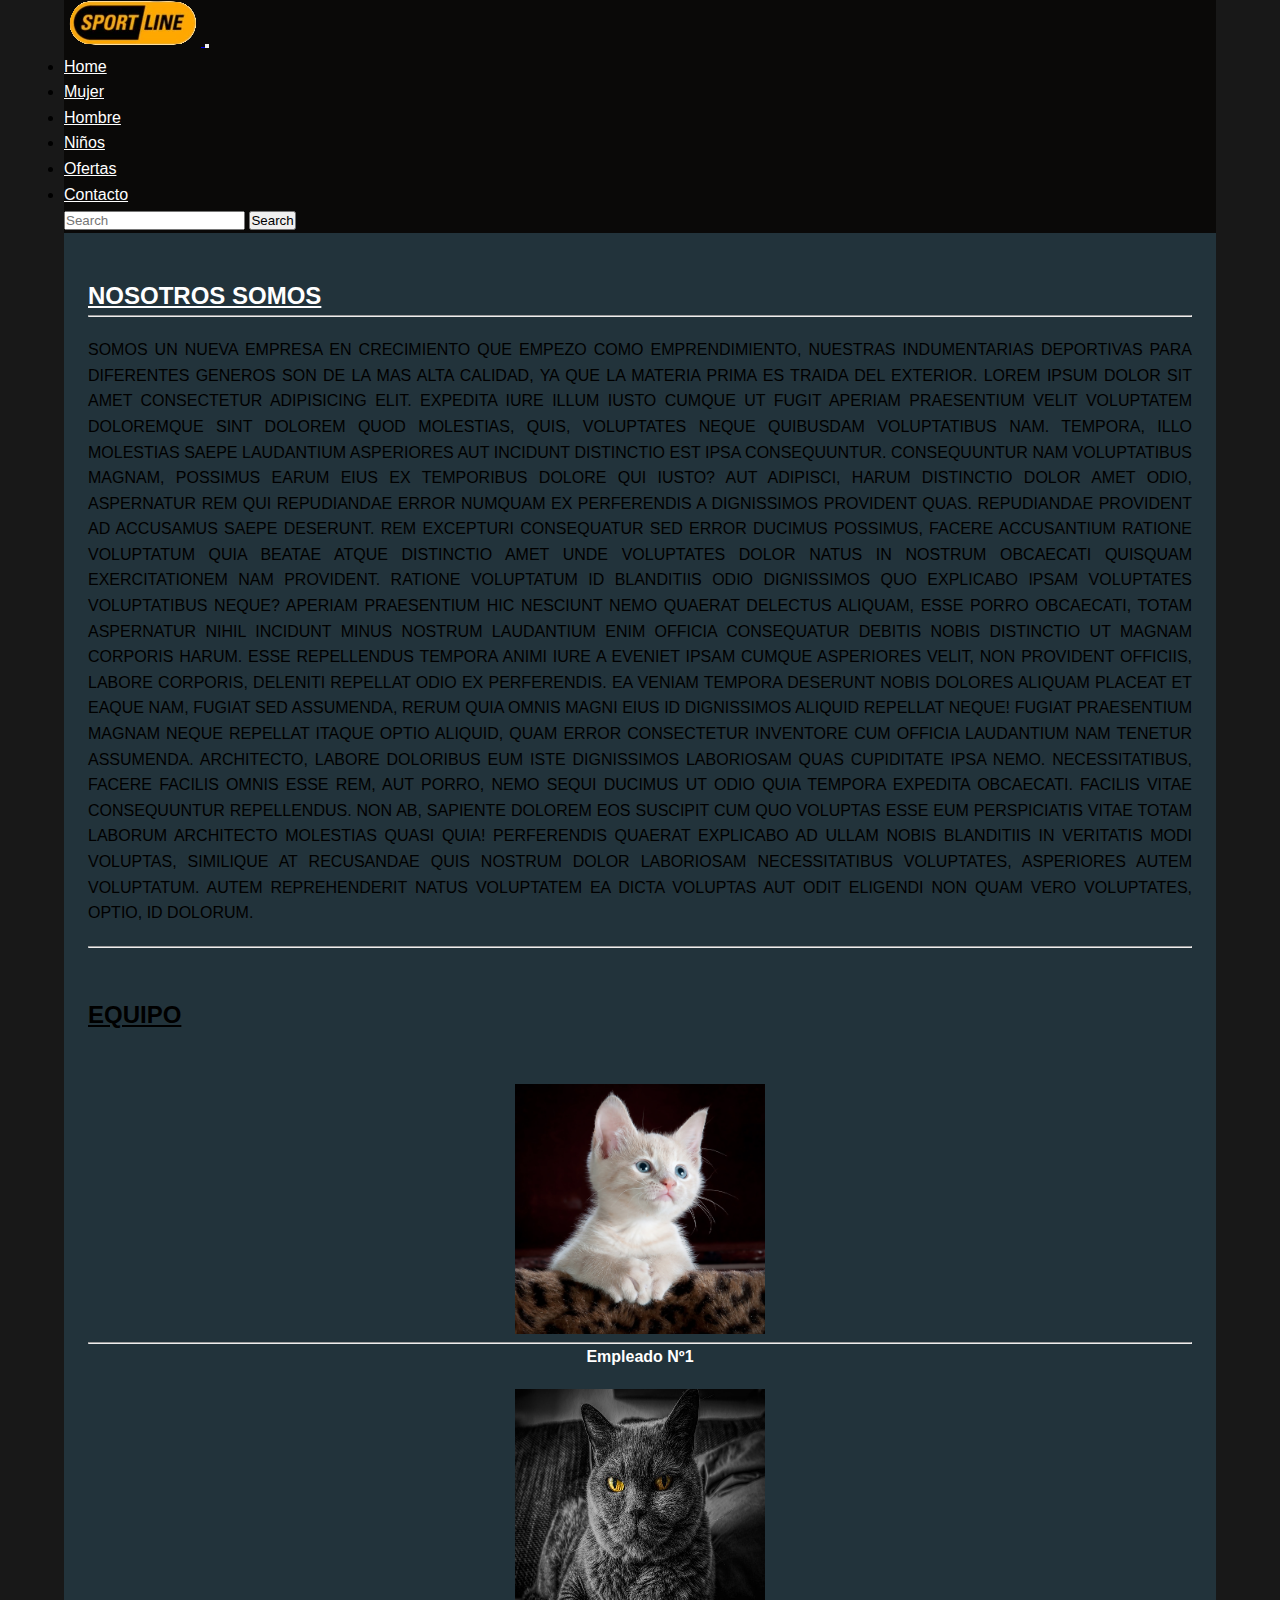
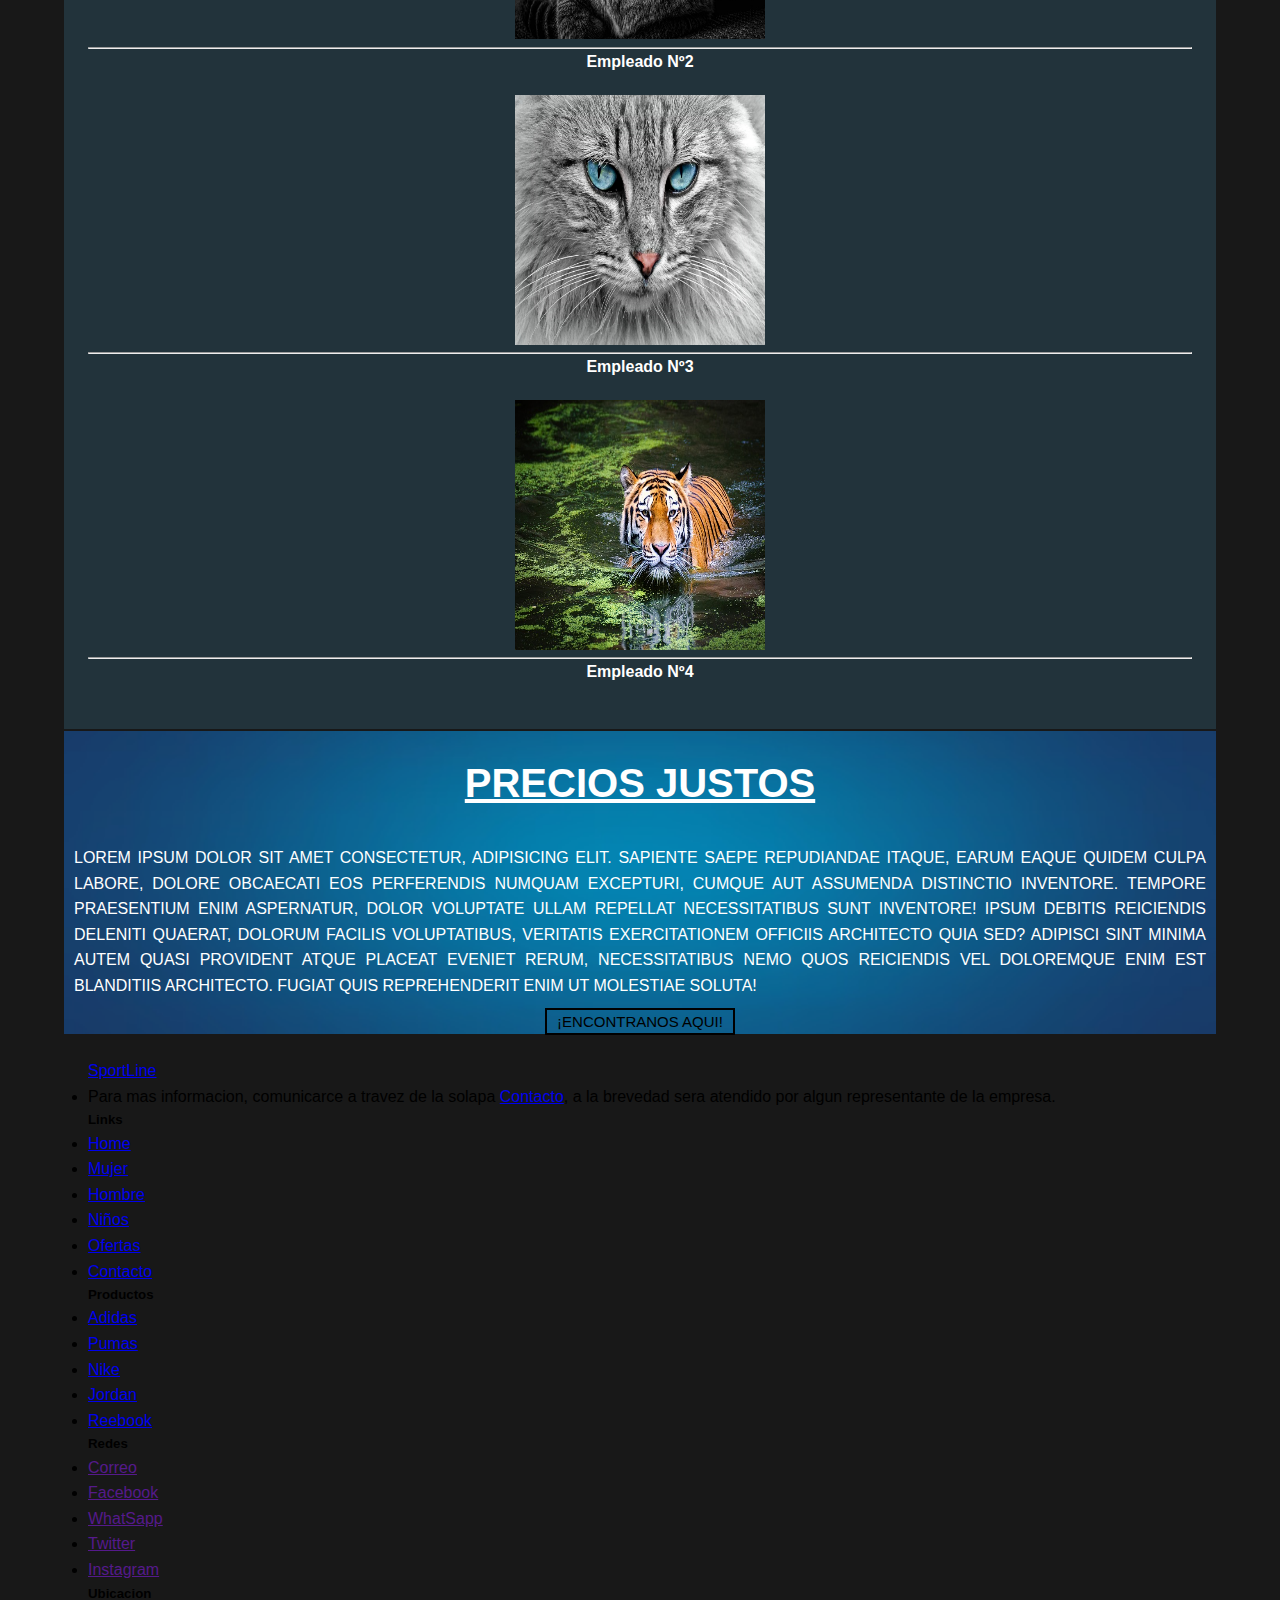
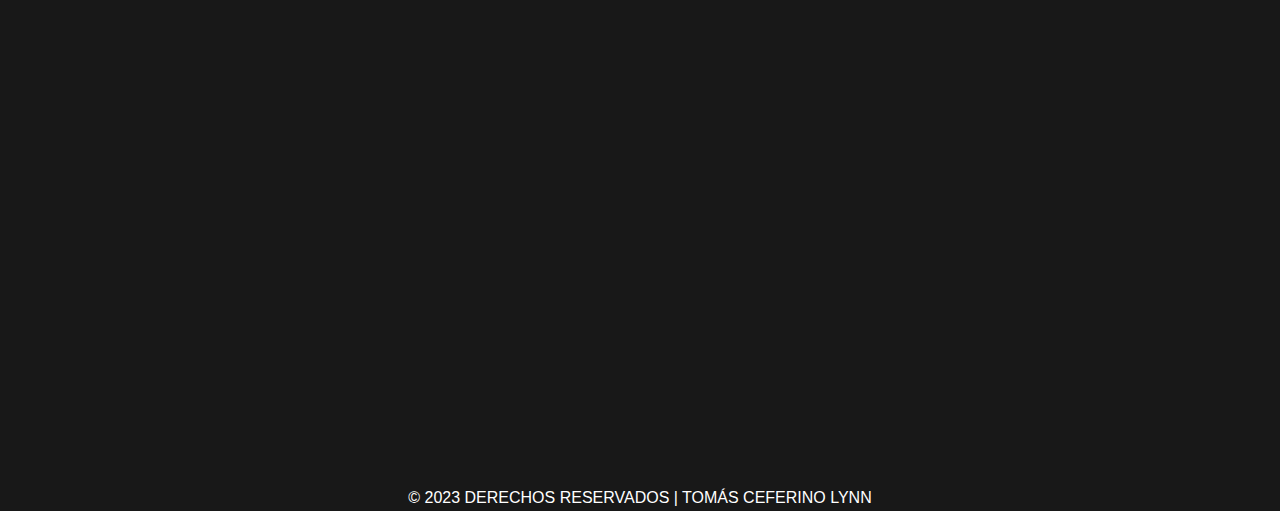
<file: index.html>
<!DOCTYPE html>
<html lang="en">
<head>
    <meta charset="UTF-8">
    <meta name="viewport" content="width=device-width, initial-scale=1.0">
    <title>Tienda Lynn</title>
    <link rel="shortcut icon" href="assets/favicon.png" type="image/x-icon">
    <!-- BS CSS -->
    <link href="https://cdn.jsdelivr.net/npm/bootstrap@5.3.1/dist/css/bootstrap.min.css" rel="stylesheet" integrity="sha384-4bw+/aepP/YC94hEpVNVgiZdgIC5+VKNBQNGCHeKRQN+PtmoHDEXuppvnDJzQIu9" crossorigin="anonymous">
    <!-- CSS -->
    <link rel="stylesheet" href="estilo/estilo.css">
</head>
<body>
    <header>
        <nav class="navbar navbar-expand-lg">
            <div class="container-fluid">
                <a class="navbar-brand" href="#"> <img src="assets/logo.png" alt="Logo"> </a> 
                <button class="navbar-toggler" type="button" data-bs-toggle="collapse" data-bs-target="#navbarScroll" aria-controls="navbarScroll" aria-expanded="false" aria-label="Toggle navigation">
                <span class="navbar-toggler-icon"></span>
                </button>
            <div class="collapse navbar-collapse" id="navbarScroll">
                <ul class="navbar-nav me-auto my-2 my-lg-0 navbar-nav-scroll" style="--bs-scroll-height: 100px;">
                    <li class="nav-item">
                        <a class="nav-link" aria-current="page" href="index.html"> Home </a>
                    </li>
                    <li class="nav-item">
                        <a class="nav-link" href="html/mujer.html"> Mujer </a>
                    </li>
                    <li class="nav-item">
                        <a class="nav-link" href="html/hombre.html"> Hombre </a>
                    </li>
                    <li class="nav-item">
                        <a class="nav-link" href="html/ninio.html"> Niños </a>
                    </li>
                    <li class="nav-item">
                        <a class="nav-link" href="html/ofertas.html"> Ofertas </a>
                    </li>
                    <li class="nav-item">
                        <a class="nav-link" href="html/contacto.html"> Contacto </a>
                    </li>
                </ul>
                <form class="d-flex" role="search">
                    <input class="form-control me-2" type="search" placeholder="Search" aria-label="Search">
                    <button class="btn btn-outline-success" type="submit">Search</button>
                </form>
            </div>
            </div>
        </nav>
    </header>
    <main>

        <section class="page-section about" id="about">
            <div class="container px-4 px-lg-5">
                <div class="row gx-4 gx-lg-5 justify-content-center">
                    <div class="col-lg-12 text-center">
                        <h2 class="text-black mt-0 historia"> Nosotros somos </h2>
                        <hr class="divider divider-light">
                        <p class="historiaTex textHistoria">Somos un nueva empresa en crecimiento que empezo como emprendimiento, nuestras indumentarias deportivas para diferentes generos son de la mas alta calidad, ya que la materia prima es traida del exterior. Lorem ipsum dolor sit amet consectetur adipisicing elit. Expedita iure illum iusto cumque ut fugit aperiam praesentium velit voluptatem doloremque sint dolorem quod molestias, quis, voluptates neque quibusdam voluptatibus nam. Tempora, illo molestias saepe laudantium asperiores aut incidunt distinctio est ipsa consequuntur. Consequuntur nam voluptatibus magnam, possimus earum eius ex temporibus dolore qui iusto? Aut adipisci, harum distinctio dolor amet odio, aspernatur rem qui repudiandae error numquam ex perferendis a dignissimos provident quas. Repudiandae provident ad accusamus saepe deserunt. Rem excepturi consequatur sed error ducimus possimus, facere accusantium ratione voluptatum quia beatae atque distinctio amet unde voluptates dolor natus in nostrum obcaecati quisquam exercitationem nam provident. Ratione voluptatum id blanditiis odio dignissimos quo explicabo ipsam voluptates voluptatibus neque? Aperiam praesentium hic nesciunt nemo quaerat delectus aliquam, esse porro obcaecati, totam aspernatur nihil incidunt minus nostrum laudantium enim officia consequatur debitis nobis distinctio ut magnam corporis harum. Esse repellendus tempora animi iure a eveniet ipsam cumque asperiores velit, non provident officiis, labore corporis, deleniti repellat odio ex perferendis. Ea veniam tempora deserunt nobis dolores aliquam placeat et eaque nam, fugiat sed assumenda, rerum quia omnis magni eius id dignissimos aliquid repellat neque! Fugiat praesentium magnam neque repellat itaque optio aliquid, quam error consectetur inventore cum officia laudantium nam tenetur assumenda. Architecto, labore doloribus eum iste dignissimos laboriosam quas cupiditate ipsa nemo. Necessitatibus, facere facilis omnis esse rem, aut porro, nemo sequi ducimus ut odio quia tempora expedita obcaecati. Facilis vitae consequuntur repellendus. Non ab, sapiente dolorem eos suscipit cum quo voluptas esse eum perspiciatis vitae totam laborum architecto molestias quasi quia! Perferendis quaerat explicabo ad ullam nobis blanditiis in veritatis modi voluptas, similique at recusandae quis nostrum dolor laboriosam necessitatibus voluptates, asperiores autem voluptatum. Autem reprehenderit natus voluptatem ea dicta voluptas aut odit eligendi non quam vero voluptates, optio, id dolorum.</p>
                    </div>
                    <hr class="divider divider-light">
                </div>
            </div>
        </section>

        <section class="page-section equipo" id="team">
            <div class="container">
                <div class="text-center">
                    <h2 class="tituloEmpleados">Equipo</h2>
                </div>
                <div class="row">
                    <div class="col-12 col-md-6 col-lg-3 empleados">
                        <div class="team-member">
                            <img class="mx-auto rounded-circle imgEmpleado" src="assets/gat.jpg" alt="Imagen del empleado Nº1">
                            <hr class="divider">
                            <h4>Empleado Nº1</h4>
                        </div>
                    </div>
                    <div class="col-12 col-md-6 col-lg-3 empleados">
                        <div class="team-member">
                            <img class="mx-auto rounded-circle imgEmpleado" src="assets/gati.jpg" alt="Imagen del empleado Nº2">
                            <hr class="divider">
                            <h4>Empleado Nº2</h4>
                        </div>
                    </div>
                    <div class="col-12 col-md-6 col-lg-3 empleados">
                        <div class="team-member">
                            <img class="mx-auto rounded-circle imgEmpleado" src="assets/gato.jpg" alt="Imagen del empleado Nº3">
                            <hr class="divider">
                            <h4>Empleado Nº3</h4>
                        </div>
                    </div>
                    <div class="col-12 col-md-6 col-lg-3 empleados">
                        <div class="team-member">
                            <img class="mx-auto rounded-circle imgEmpleado" src="assets/tigre.jpg" alt="Imagen del empleado Nº4">
                            <hr class="divider">
                            <h4>Empleado Nº4</h4>
                        </div>
                    </div>
                </div>
            </div>
        </section>
    </main>
    <aside class="banner">
        <!-- <img src="assets/banner.webp" class="img-fluid publi" alt="Imagen de precios cuidados"> -->
        <div class="degradado">
            <div class="textoBanner">
                <h1>Precios Justos</h1>
                <p>Lorem ipsum dolor sit amet consectetur, adipisicing elit. Sapiente saepe repudiandae itaque, earum eaque quidem culpa labore, dolore obcaecati eos perferendis numquam excepturi, cumque aut assumenda distinctio inventore. Tempore praesentium enim aspernatur, dolor voluptate ullam repellat necessitatibus sunt inventore! Ipsum debitis reiciendis deleniti quaerat, dolorum facilis voluptatibus, veritatis exercitationem officiis architecto quia sed? Adipisci sint minima autem quasi provident atque placeat eveniet rerum, necessitatibus nemo quos reiciendis vel doloremque enim est blanditiis architecto. Fugiat quis reprehenderit enim ut molestiae soluta!</p>
                <center><a href="html/ofertas.html" class="botonBanner">¡Encontranos aqui!</a></center>
            </div>
        </div>
    </aside>
    <footer class="bd-footer py-4 py-md-5 mt-5 bg-body-tertiary">
        <div class="container py-4 py-md-5 px-4 px-md-3 text-body-secondary">
          <div class="row">
            <div class="col-lg-3 mb-3">
              <a class="d-inline-flex align-items-center mb-2 text-body-emphasis text-decoration-none" href="#">
                <span class="fs-5">SportLine</span>
              </a>
              <ul class="list-unstyled small">
                <li class="mb-2">Para mas informacion, comunicarce a travez de la solapa <a href="contacto.html">Contacto</a>, a la brevedad sera atendido por algun representante de la empresa.
                </li>
              </ul>
            </div>
            <div class="col-6 col-lg-2 offset-lg-1 mb-3">
              <h5>Links</h5>
              <ul class="list-unstyled">
                <li class="mb-2"><a href="/">Home</a></li>
                <li class="mb-2"><a href="#">Mujer</a></li>
                <li class="mb-2"><a href="#">Hombre</a></li>
                <li class="mb-2"><a href="#">Niños</a></li>
                <li class="mb-2"><a href="#">Ofertas</a></li>
                <li class="mb-2"><a href="#">Contacto</a></li>
              </ul>
            </div>
            <div class="col-6 col-lg-2 mb-3">
              <h5>Productos</h5>
              <ul class="list-unstyled">
                <li class="mb-2"><a href="#">Adidas</a></li>
                <li class="mb-2"><a href="#">Pumas</a></li>
                <li class="mb-2"><a href="#">Nike</a></li>
                <li class="mb-2"><a href="#">Jordan</a></li>
                <li class="mb-2"><a href="#">Reebook</a></li>
              </ul>
            </div>
            <div class="col-6 col-lg-2 mb-3">
              <h5>Redes</h5>
              <ul class="list-unstyled">
                <li class="mb-2"><a href="">Correo</a></li>
                <li class="mb-2"><a href="">Facebook</a></li>
                <li class="mb-2"><a href="">WhatSapp</a></li>
                <li class="mb-2"><a href="">Twitter</a></li>
                <li class="mb-2"><a href="">Instagram</a></li>
              </ul>
            </div>
            <div class="col-6 col-lg-2 mb-3">
                <h5>Ubicacion</h5>
                <iframe class="img-fluid" src="https://www.google.com/maps/embed?pb=!1m18!1m12!1m3!1d52503.08305469867!2d-58.65780585453933!3d-34.66877504109297!2m3!1f0!2f0!3f0!3m2!1i1024!2i768!4f13.1!3m3!1m2!1s0x95bcc76f57e3be01%3A0xa488fcdcec5b600f!2sMor%C3%B3n%2C%20Provincia%20de%20Buenos%20Aires!5e0!3m2!1ses!2sar!4v1690907864798!5m2!1ses!2sar" width="600" height="450" style="border:0;" allowfullscreen="" loading="lazy" referrerpolicy="no-referrer-when-downgrade"></iframe>
              </div>
          </div>
        </div>
      </footer>
      <p class="derechos">© 2023 Derechos Reservados | Tomás Ceferino Lynn</p>
    <!-- JS BS -->
    <script src="https://cdn.jsdelivr.net/npm/bootstrap@5.3.1/dist/js/bootstrap.bundle.min.js" integrity="sha384-HwwvtgBNo3bZJJLYd8oVXjrBZt8cqVSpeBNS5n7C8IVInixGAoxmnlMuBnhbgrkm" crossorigin="anonymous"></script>
</body>
</html>
</file>
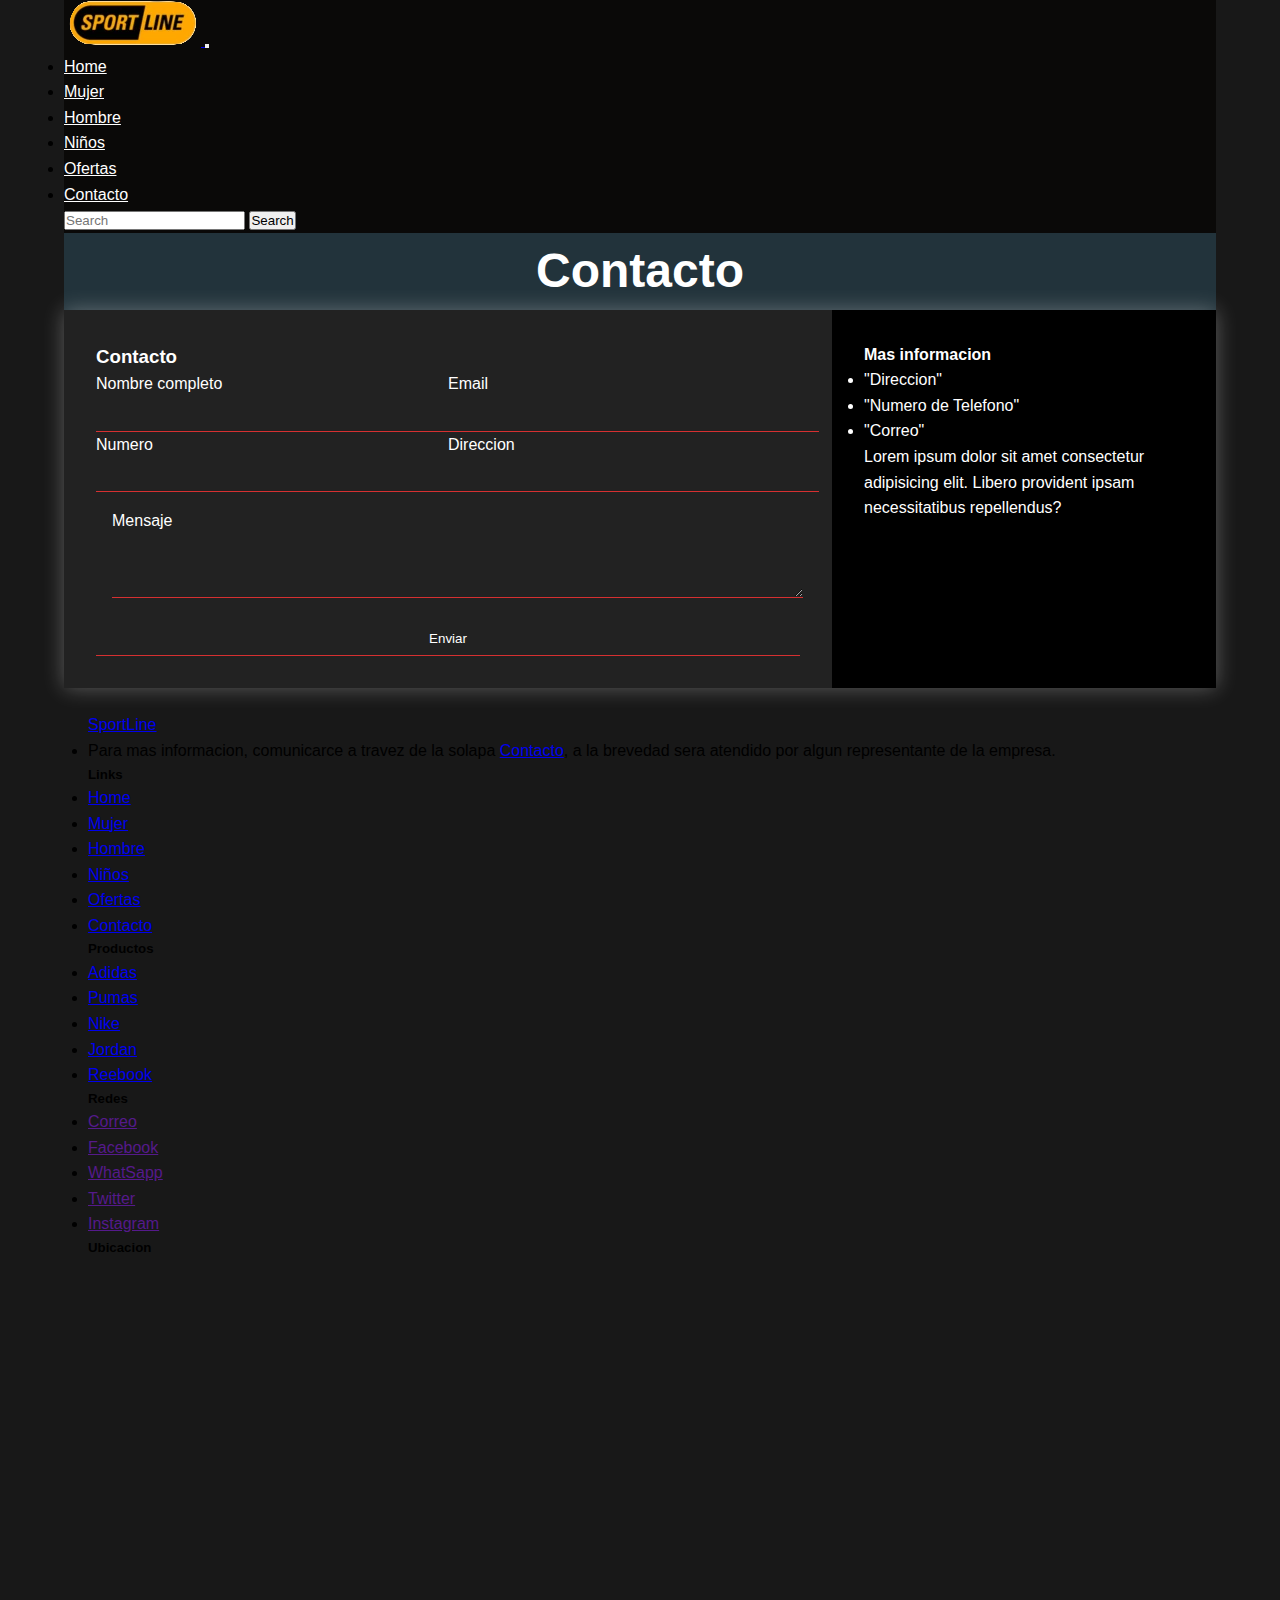
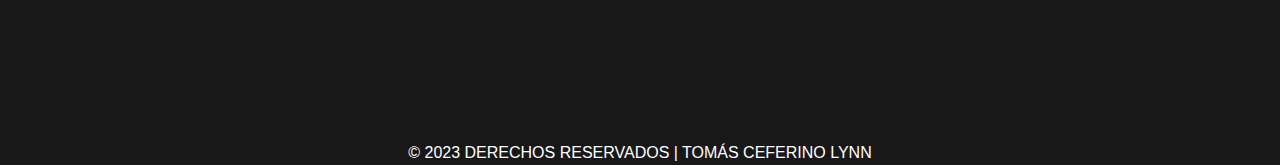
<file: html/contacto.html>
<!DOCTYPE html>
<html lang="en">
<head>
    <meta charset="UTF-8">
    <meta name="viewport" content="width=device-width, initial-scale=1.0">
    <title>Tienda Lynn</title>
    <link rel="shortcut icon" href="../assets/favicon.png" type="image/x-icon">
    <!-- BS CSS -->
    <link href="https://cdn.jsdelivr.net/npm/bootstrap@5.3.1/dist/css/bootstrap.min.css" rel="stylesheet" integrity="sha384-4bw+/aepP/YC94hEpVNVgiZdgIC5+VKNBQNGCHeKRQN+PtmoHDEXuppvnDJzQIu9" crossorigin="anonymous">
    <!-- CSS -->
    <link rel="stylesheet" href="../estilo/estilo.css">
</head>
<body>
    <header>
        <nav class="navbar navbar-expand-lg">
            <div class="container-fluid">
                <a class="navbar-brand" href="#"> <img src="../assets/logo.png" alt="Logo"> </a> 
                <button class="navbar-toggler" type="button" data-bs-toggle="collapse" data-bs-target="#navbarScroll" aria-controls="navbarScroll" aria-expanded="false" aria-label="Toggle navigation">
                <span class="navbar-toggler-icon"></span>
                </button>
                <div class="collapse navbar-collapse" id="navbarScroll">
                    <ul class="navbar-nav me-auto my-2 my-lg-0 navbar-nav-scroll" style="--bs-scroll-height: 100px;">
                        <li class="nav-item">
                            <a class="nav-link" aria-current="page" href="../index.html"> Home </a>
                        </li>
                        <li class="nav-item">
                            <a class="nav-link" href="mujer.html"> Mujer </a>
                        </li>
                        <li class="nav-item">
                            <a class="nav-link" href="hombre.html"> Hombre </a>
                        </li>
                        <li class="nav-item">
                            <a class="nav-link" href="ninio.html"> Niños </a>
                        </li>
                        <li class="nav-item">
                            <a class="nav-link" href="ofertas.html"> Ofertas </a>
                        </li>
                        <li class="nav-item">
                            <a class="nav-link" href="#"> Contacto </a>
                        </li>
                    </ul>
                    <form class="d-flex" role="search">
                        <input class="form-control me-2" type="search" placeholder="Search" aria-label="Search">
                        <button class="btn btn-outline-success" type="submit">Search</button>
                    </form>
                </div>
            </div>
        </nav>
    </header>
    <main>
        <div class="content">
            <h1 class="logoContac">Contacto</h1>

            <div class="contact-wrapper animated bounceInUp">
                <div class="contact-form">
                    <h3>Contacto</h3>
                    <form action="">
                        <div>
                            <label>Nombre completo</label>
                            <input type="text" name="nombreCompleto">
                        </div>
                        <div>
                            <label>Email</label>
                            <input type="email" name="email">
                        </div>
                        <div>
                            <label>Numero</label>
                            <input type="tel" name="numero">
                        </div>
                        <div>
                            <label>Direccion</label>
                            <input type="text" name="direccion">
                        </div>
                        <p class="texarea">
                           <label>Mensaje</label> 
                            <textarea name="mensaje" rows="3"></textarea>
                        </p>
                        <div class="boton">
                            <button> Enviar </button>
                        </div>
                    </form>
                </div>
                <div class="contact-info">
                    <h4>Mas informacion</h4>
                    <ul>
                        <li><i class="fas fa-map-marker-alt"></i> "Direccion"</li>
                        <li><i class="fas fa-phone"></i> "Numero de Telefono"</li>
                        <li><i class="fas fa-envelope-open-text"></i> "Correo" </li>
                    </ul>
                    <p>Lorem ipsum dolor sit amet consectetur adipisicing elit. Libero provident ipsam necessitatibus repellendus?</p>
                </div>
            </div>
        </div>
    </main>
    <footer class="bd-footer py-4 py-md-5 mt-5 bg-body-tertiary">
        <div class="container py-4 py-md-5 px-4 px-md-3 text-body-secondary">
          <div class="row">
            <div class="col-lg-3 mb-3">
              <a class="d-inline-flex align-items-center mb-2 text-body-emphasis text-decoration-none" href="#">
                <span class="fs-5">SportLine</span>
              </a>
              <ul class="list-unstyled small">
                <li class="mb-2">Para mas informacion, comunicarce a travez de la solapa <a href="contacto.html">Contacto</a>, a la brevedad sera atendido por algun representante de la empresa.
                </li>
              </ul>
            </div>
            <div class="col-6 col-lg-2 offset-lg-1 mb-3">
              <h5>Links</h5>
              <ul class="list-unstyled">
                <li class="mb-2"><a href="/">Home</a></li>
                <li class="mb-2"><a href="#">Mujer</a></li>
                <li class="mb-2"><a href="#">Hombre</a></li>
                <li class="mb-2"><a href="#">Niños</a></li>
                <li class="mb-2"><a href="#">Ofertas</a></li>
                <li class="mb-2"><a href="#">Contacto</a></li>
              </ul>
            </div>
            <div class="col-6 col-lg-2 mb-3">
              <h5>Productos</h5>
              <ul class="list-unstyled">
                <li class="mb-2"><a href="#">Adidas</a></li>
                <li class="mb-2"><a href="#">Pumas</a></li>
                <li class="mb-2"><a href="#">Nike</a></li>
                <li class="mb-2"><a href="#">Jordan</a></li>
                <li class="mb-2"><a href="#">Reebook</a></li>
              </ul>
            </div>
            <div class="col-6 col-lg-2 mb-3">
              <h5>Redes</h5>
              <ul class="list-unstyled">
                <li class="mb-2"><a href="">Correo</a></li>
                <li class="mb-2"><a href="">Facebook</a></li>
                <li class="mb-2"><a href="">WhatSapp</a></li>
                <li class="mb-2"><a href="">Twitter</a></li>
                <li class="mb-2"><a href="">Instagram</a></li>
              </ul>
            </div>
            <div class="col-6 col-lg-2 mb-3">
                <h5>Ubicacion</h5>
                <iframe class="img-fluid" src="https://www.google.com/maps/embed?pb=!1m18!1m12!1m3!1d52503.08305469867!2d-58.65780585453933!3d-34.66877504109297!2m3!1f0!2f0!3f0!3m2!1i1024!2i768!4f13.1!3m3!1m2!1s0x95bcc76f57e3be01%3A0xa488fcdcec5b600f!2sMor%C3%B3n%2C%20Provincia%20de%20Buenos%20Aires!5e0!3m2!1ses!2sar!4v1690907864798!5m2!1ses!2sar" width="600" height="450" style="border:0;" allowfullscreen="" loading="lazy" referrerpolicy="no-referrer-when-downgrade"></iframe>
              </div>
          </div>
        </div>
      </footer>
      <p class="derechos">© 2023 Derechos Reservados | Tomás Ceferino Lynn</p>
    <!-- JS BS -->
    <script src="https://cdn.jsdelivr.net/npm/bootstrap@5.3.1/dist/js/bootstrap.bundle.min.js" integrity="sha384-HwwvtgBNo3bZJJLYd8oVXjrBZt8cqVSpeBNS5n7C8IVInixGAoxmnlMuBnhbgrkm" crossorigin="anonymous"></script>
</body>
</html>
</file>
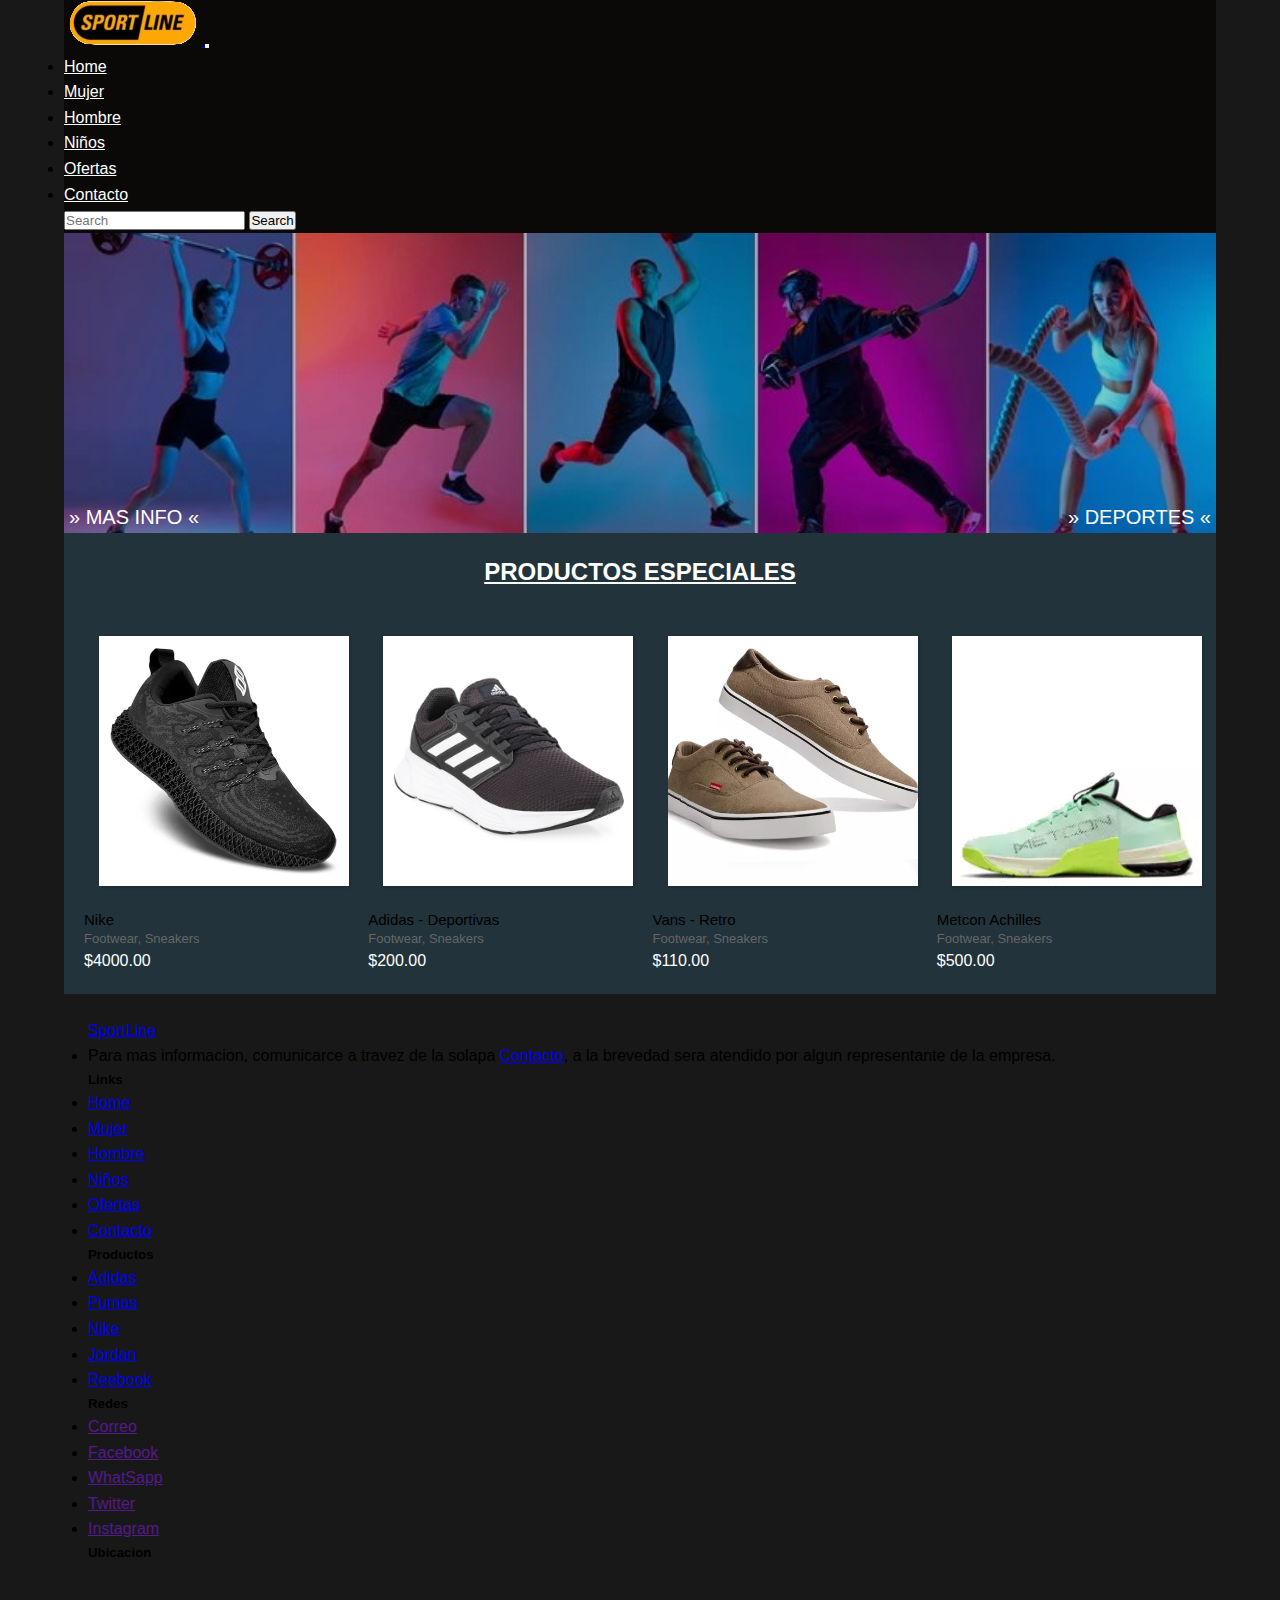
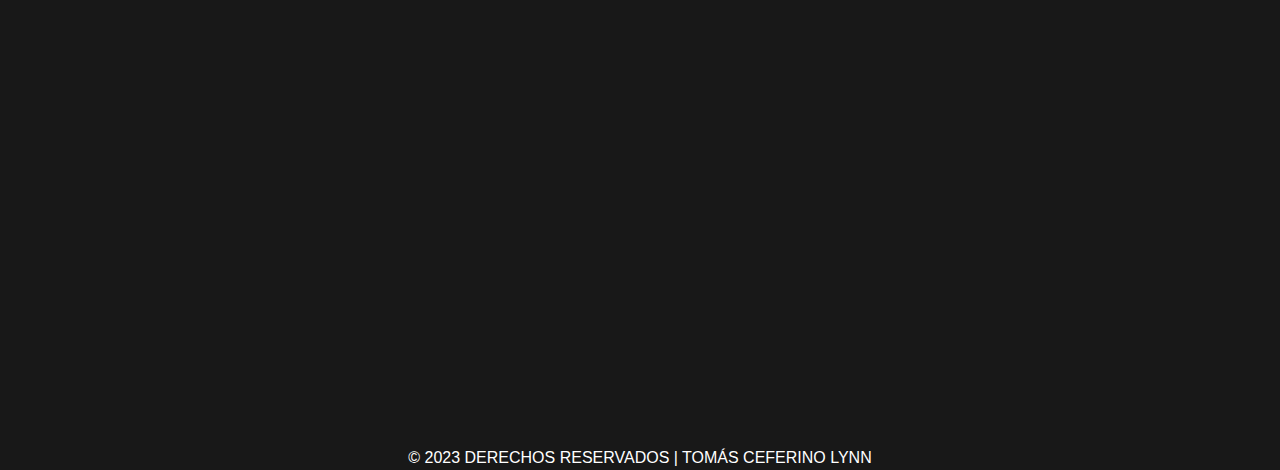
<file: html/hombre.html>
<!DOCTYPE html>
<html lang="en">
<head>
    <meta charset="UTF-8">
    <meta name="viewport" content="width=device-width, initial-scale=1.0">
    <title>Tienda Lynn</title>
    <link rel="shortcut icon" href="../assets/favicon.png" type="image/x-icon">
    <!-- BS CSS -->
    <link href="https://cdn.jsdelivr.net/npm/bootstrap@5.3.1/dist/css/bootstrap.min.css" rel="stylesheet" integrity="sha384-4bw+/aepP/YC94hEpVNVgiZdgIC5+VKNBQNGCHeKRQN+PtmoHDEXuppvnDJzQIu9" crossorigin="anonymous">
    <!-- CSS -->
    <link rel="stylesheet" href="../estilo/estilo.css">
</head>
<body>
    <header>
        <nav class="navbar navbar-expand-lg">
            <div class="container-fluid">
                <a class="navbar-brand" href="#"> <img src="../assets/logo.png" alt="Logo"> </a> 
                <button class="navbar-toggler" type="button" data-bs-toggle="collapse" data-bs-target="#navbarScroll" aria-controls="navbarScroll" aria-expanded="false" aria-label="Toggle navigation">
                <span class="navbar-toggler-icon"></span>
                </button>
            <div class="collapse navbar-collapse" id="navbarScroll">
                <ul class="navbar-nav me-auto my-2 my-lg-0 navbar-nav-scroll" style="--bs-scroll-height: 100px;">
                    <li class="nav-item">
                        <a class="nav-link" aria-current="page" href="../index.html"> Home </a>
                    </li>
                    <li class="nav-item">
                        <a class="nav-link" href="mujer.html"> Mujer </a>
                    </li>
                    <li class="nav-item">
                        <a class="nav-link" href="#"> Hombre </a>
                    </li>
                    <li class="nav-item">
                        <a class="nav-link" href="ninio.html"> Niños </a>
                    </li>
                    <li class="nav-item">
                        <a class="nav-link" href="ofertas.html"> Ofertas </a>
                    </li>
                    <li class="nav-item">
                        <a class="nav-link" href="contacto.html"> Contacto </a>
                    </li>
                </ul>
                <form class="d-flex" role="search">
                    <input class="form-control me-2" type="search" placeholder="Search" aria-label="Search">
                    <button class="btn btn-outline-success" type="submit">Search</button>
                </form>
            </div>
            </div>
        </nav>
    </header>
    <div class="bannerHombre">
        <div class="degradado">
            <ul class="textoBannerHombre">
                <li><a href="#">» Mas info «</a></li> 
                <li><a href="#">» Deportes «</a></li>
            </ul>
        </div>
    </div>
    <main class="containerProductos">
        <h2>Productos Especiales</h2>
        <div class="tarjetasProductos">
            <div class="tarjeta">
                <div class="tarjetaImagen">
                    <img
                        src="../assets/hombre.webp"
                        alt="productoNº1"
                    />
                </div>
                <div class="info">
                    <div class="textoProducto">
                        <h3>Nike</h3>
                        <p class="categoria">Footwear, Sneakers</p>
                    </div>
                    <div class="valor">$4000.00</div>
                </div>
            </div>
            <div class="tarjeta">
                <div class="tarjetaImagen">
                    <img
                        src="../assets/hombre_.jpg"
                        alt="producto-2"
                    />
                </div>
                <div class="info">
                    <div class="textoProducto">
                        <h3>Adidas - Deportivas</h3>
                        <p class="categoria">Footwear, Sneakers</p>
                    </div>
                    <div class="valor">$200.00</div>
                </div>
            </div>
            <div class="tarjeta">
                <div class="tarjetaImagen">
                    <img
                        src="../assets/hombre__.webp"
                        alt="producto-3"
                    />
                </div>
                <div class="info">
                    <div class="textoProducto">
                        <h3>Vans - Retro</h3>
                        <p class="categoria">Footwear, Sneakers</p>
                    </div>
                    <div class="valor">$110.00</div>
                </div>
            </div>
            <div class="tarjeta">
                <div class="tarjetaImagen">
                    <img
                        src="../assets/hombre___.webp"
                        alt="producto-4"
                    />
                </div>
                <div class="info">
                    <div class="textoProducto">
                        <h3>Metcon Achilles</h3>
                        <p class="categoria">Footwear, Sneakers</p>
                    </div>
                    <div class="valor">$500.00</div>
                </div>
            </div>
        </div>
    </main>
    <footer class="bd-footer py-4 py-md-5 mt-5 bg-body-tertiary">
        <div class="container py-4 py-md-5 px-4 px-md-3 text-body-secondary">
          <div class="row">
            <div class="col-lg-3 mb-3">
              <a class="d-inline-flex align-items-center mb-2 text-body-emphasis text-decoration-none" href="#">
                <span class="fs-5">SportLine</span>
              </a>
              <ul class="list-unstyled small">
                <li class="mb-2">Para mas informacion, comunicarce a travez de la solapa <a href="contacto.html">Contacto</a>, a la brevedad sera atendido por algun representante de la empresa.
                </li>
              </ul>
            </div>
            <div class="col-6 col-lg-2 offset-lg-1 mb-3">
              <h5>Links</h5>
              <ul class="list-unstyled">
                <li class="mb-2"><a href="/">Home</a></li>
                <li class="mb-2"><a href="#">Mujer</a></li>
                <li class="mb-2"><a href="#">Hombre</a></li>
                <li class="mb-2"><a href="#">Niños</a></li>
                <li class="mb-2"><a href="#">Ofertas</a></li>
                <li class="mb-2"><a href="#">Contacto</a></li>
              </ul>
            </div>
            <div class="col-6 col-lg-2 mb-3">
              <h5>Productos</h5>
              <ul class="list-unstyled">
                <li class="mb-2"><a href="#">Adidas</a></li>
                <li class="mb-2"><a href="#">Pumas</a></li>
                <li class="mb-2"><a href="#">Nike</a></li>
                <li class="mb-2"><a href="#">Jordan</a></li>
                <li class="mb-2"><a href="#">Reebook</a></li>
              </ul>
            </div>
            <div class="col-6 col-lg-2 mb-3">
              <h5>Redes</h5>
              <ul class="list-unstyled">
                <li class="mb-2"><a href="">Correo</a></li>
                <li class="mb-2"><a href="">Facebook</a></li>
                <li class="mb-2"><a href="">WhatSapp</a></li>
                <li class="mb-2"><a href="">Twitter</a></li>
                <li class="mb-2"><a href="">Instagram</a></li>
              </ul>
            </div>
            <div class="col-6 col-lg-2 mb-3">
                <h5>Ubicacion</h5>
                <iframe class="img-fluid" src="https://www.google.com/maps/embed?pb=!1m18!1m12!1m3!1d52503.08305469867!2d-58.65780585453933!3d-34.66877504109297!2m3!1f0!2f0!3f0!3m2!1i1024!2i768!4f13.1!3m3!1m2!1s0x95bcc76f57e3be01%3A0xa488fcdcec5b600f!2sMor%C3%B3n%2C%20Provincia%20de%20Buenos%20Aires!5e0!3m2!1ses!2sar!4v1690907864798!5m2!1ses!2sar" width="600" height="450" style="border:0;" allowfullscreen="" loading="lazy" referrerpolicy="no-referrer-when-downgrade"></iframe>
              </div>
          </div>
        </div>
      </footer>
      <p class="derechos">© 2023 Derechos Reservados | Tomás Ceferino Lynn</p>
    <!-- JS BS -->
    <script src="https://cdn.jsdelivr.net/npm/bootstrap@5.3.1/dist/js/bootstrap.bundle.min.js" integrity="sha384-HwwvtgBNo3bZJJLYd8oVXjrBZt8cqVSpeBNS5n7C8IVInixGAoxmnlMuBnhbgrkm" crossorigin="anonymous"></script>
</body>
</html>
</file>
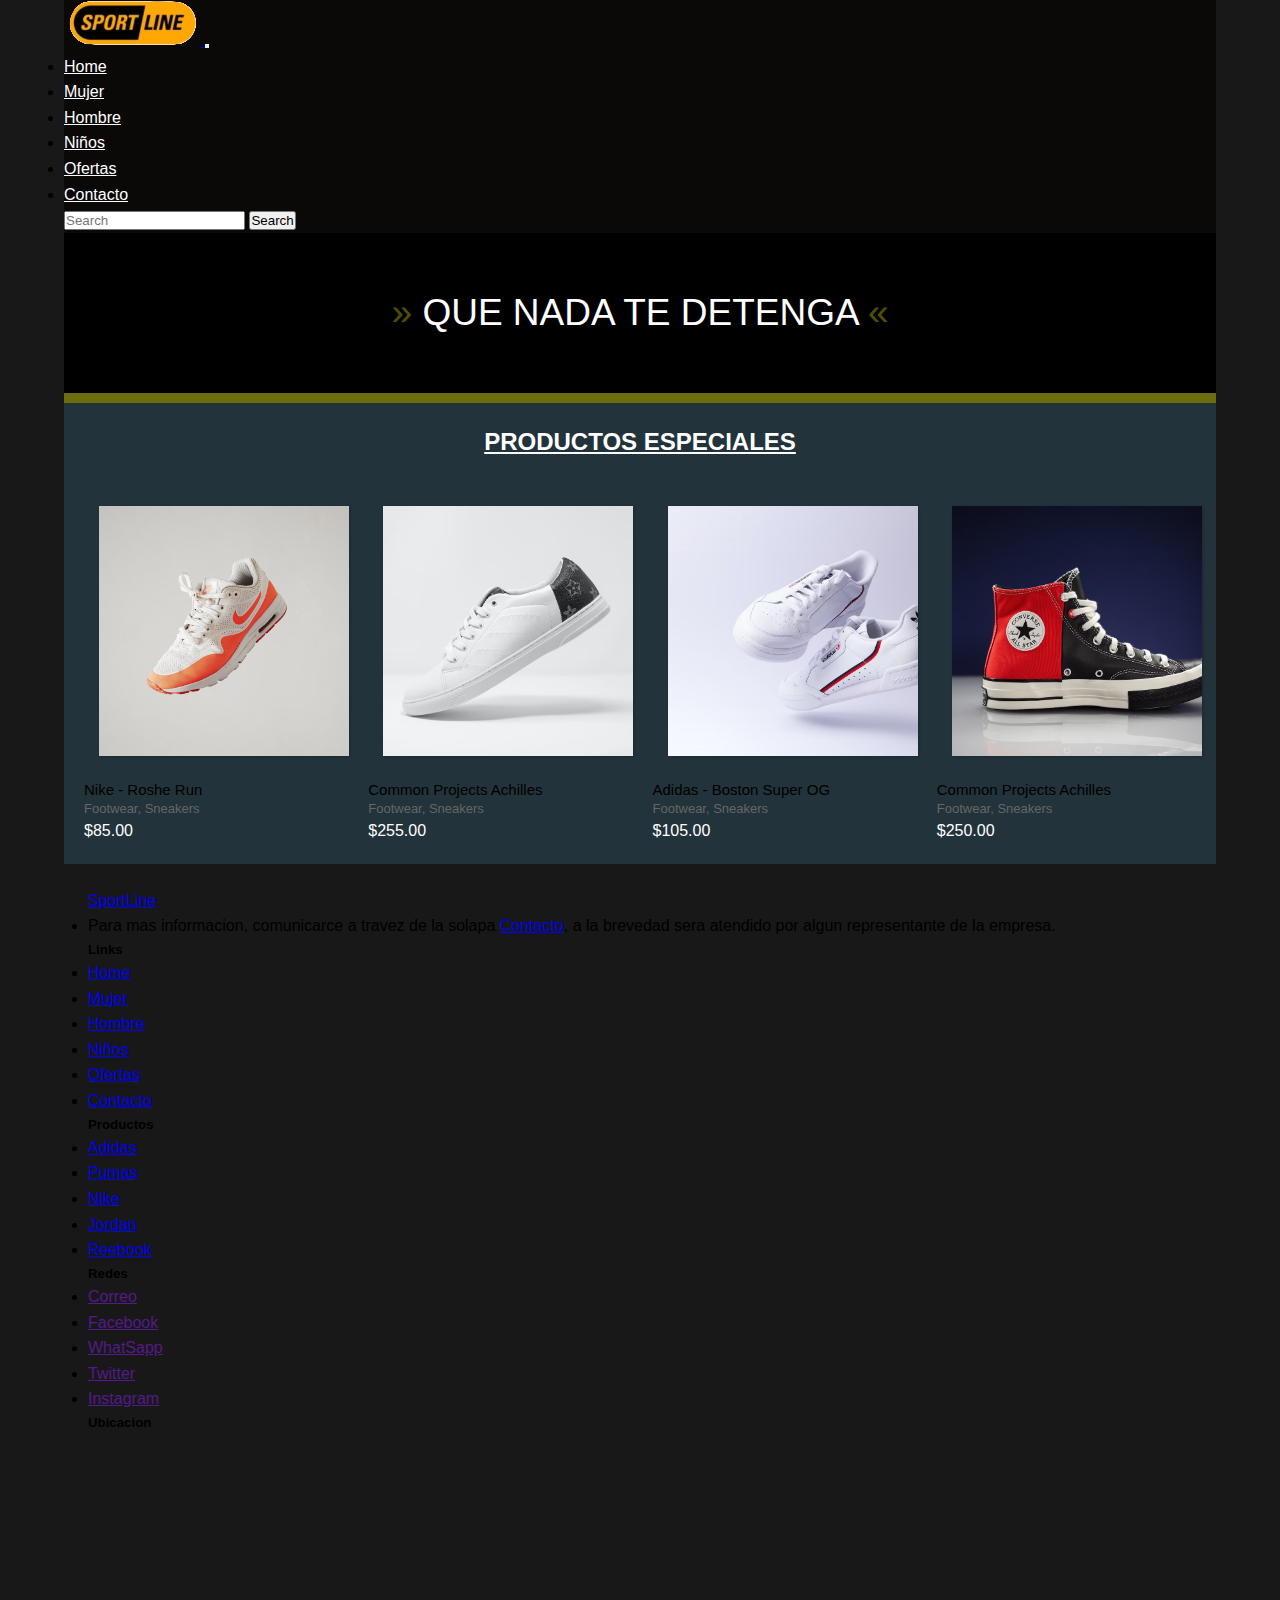
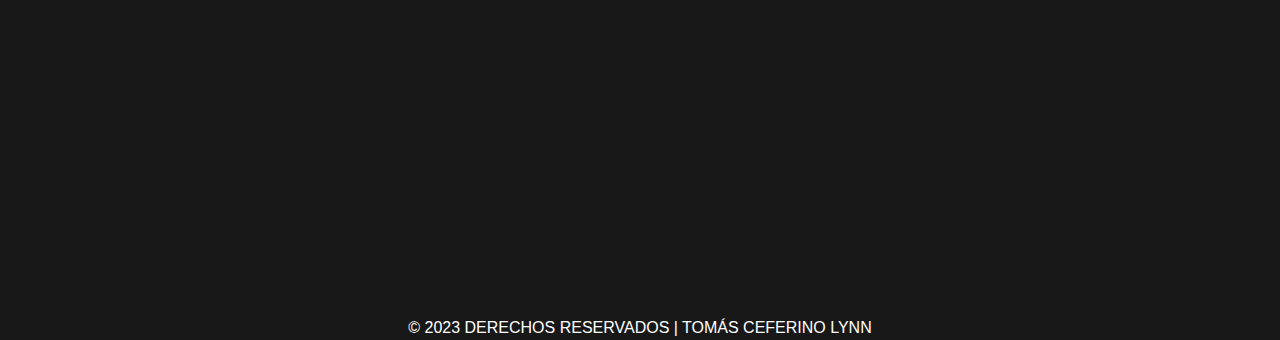
<file: html/mujer.html>
<!DOCTYPE html>
<html lang="en">
<head>
    <meta charset="UTF-8">
    <meta name="viewport" content="width=device-width, initial-scale=1.0">
    <title>Tienda Lynn</title>
    <link rel="shortcut icon" href="../assets/favicon.png" type="image/x-icon">
    <!-- BS CSS -->
    <link href="https://cdn.jsdelivr.net/npm/bootstrap@5.3.1/dist/css/bootstrap.min.css" rel="stylesheet" integrity="sha384-4bw+/aepP/YC94hEpVNVgiZdgIC5+VKNBQNGCHeKRQN+PtmoHDEXuppvnDJzQIu9" crossorigin="anonymous">
    <!-- CSS -->
    <link rel="stylesheet" href="../estilo/estilo.css">
</head>
<body>
    <header>
        <nav class="navbar navbar-expand-lg">
            <div class="container-fluid">
                <a class="navbar-brand" href="#"> <img src="../assets/logo.png" alt="Logo"> </a> 
                <button class="navbar-toggler" type="button" data-bs-toggle="collapse" data-bs-target="#navbarScroll" aria-controls="navbarScroll" aria-expanded="false" aria-label="Toggle navigation">
                <span class="navbar-toggler-icon"></span>
                </button>
            <div class="collapse navbar-collapse" id="navbarScroll">
                <ul class="navbar-nav me-auto my-2 my-lg-0 navbar-nav-scroll" style="--bs-scroll-height: 100px;">
                    <li class="nav-item">
                        <a class="nav-link" aria-current="page" href="../index.html"> Home </a>
                    </li>
                    <li class="nav-item">
                        <a class="nav-link" href="#"> Mujer </a>
                    </li>
                    <li class="nav-item">
                        <a class="nav-link" href="hombre.html"> Hombre </a>
                    </li>
                    <li class="nav-item">
                        <a class="nav-link" href="ninio.html"> Niños </a>
                    </li>
                    <li class="nav-item">
                        <a class="nav-link" href="ofertas.html"> Ofertas </a>
                    </li>
                    <li class="nav-item">
                        <a class="nav-link" href="contacto.html"> Contacto </a>
                    </li>
                </ul>
                <form class="d-flex" role="search">
                    <input class="form-control me-2" type="search" placeholder="Search" aria-label="Search">
                    <button class="btn btn-outline-success" type="submit">Search</button>
                </form>
            </div>
            </div>
        </nav>
    </header>
    <div class="bannerMujer">
        <div class="degradado">
            <div class="texto">
                <center><span>»</span> Que nada te detenga <span>«</span></center>
            </div>
        </div>
    </div>
    <main class="containerProductos">
        <h2>Productos Especiales</h2>
        <div class="tarjetasProductos">
            <div class="tarjeta">
                <div class="tarjetaImagen">
                    <img
                        src="../assets/mujer.avif"
                        alt="productoNº1"
                    />
                </div>
                <div class="info">
                    <div class="textoProducto">
                        <h3>Nike - Roshe Run</h3>
                        <p class="categoria">Footwear, Sneakers</p>
                    </div>
                    <div class="valor">$85.00</div>
                </div>
            </div>
            <div class="tarjeta">
                <div class="tarjetaImagen">
                    <img
                        src="../assets/mujer_.avif"
                        alt="producto-2"
                    />
                </div>
                <div class="info">
                    <div class="textoProducto">
                        <h3>Common Projects Achilles</h3>
                        <p class="categoria">Footwear, Sneakers</p>
                    </div>
                    <div class="valor">$255.00</div>
                </div>
            </div>
            <div class="tarjeta">
                <div class="tarjetaImagen">
                    <img
                        src="../assets/mujer__.avif"
                        alt="producto-3"
                    />
                </div>
                <div class="info">
                    <div class="textoProducto">
                        <h3>Adidas - Boston Super OG</h3>
                        <p class="categoria">Footwear, Sneakers</p>
                    </div>
                    <div class="valor">$105.00</div>
                </div>
            </div>
            <div class="tarjeta">
                <div class="tarjetaImagen">
                    <img
                        src="../assets/mujer___.avif"
                        alt="producto-4"
                    />
                </div>
                <div class="info">
                    <div class="textoProducto">
                        <h3>Common Projects Achilles</h3>
                        <p class="categoria">Footwear, Sneakers</p>
                    </div>
                    <div class="valor">$250.00</div>
                </div>
            </div>
        </div>
    </main>
    <footer class="bd-footer py-4 py-md-5 mt-5 bg-body-tertiary">
        <div class="container py-4 py-md-5 px-4 px-md-3 text-body-secondary">
          <div class="row">
            <div class="col-lg-3 mb-3">
              <a class="d-inline-flex align-items-center mb-2 text-body-emphasis text-decoration-none" href="#">
                <span class="fs-5">SportLine</span>
              </a>
              <ul class="list-unstyled small">
                <li class="mb-2">Para mas informacion, comunicarce a travez de la solapa <a href="contacto.html">Contacto</a>, a la brevedad sera atendido por algun representante de la empresa.
                </li>
              </ul>
            </div>
            <div class="col-6 col-lg-2 offset-lg-1 mb-3">
              <h5>Links</h5>
              <ul class="list-unstyled">
                <li class="mb-2"><a href="/">Home</a></li>
                <li class="mb-2"><a href="#">Mujer</a></li>
                <li class="mb-2"><a href="#">Hombre</a></li>
                <li class="mb-2"><a href="#">Niños</a></li>
                <li class="mb-2"><a href="#">Ofertas</a></li>
                <li class="mb-2"><a href="#">Contacto</a></li>
              </ul>
            </div>
            <div class="col-6 col-lg-2 mb-3">
              <h5>Productos</h5>
              <ul class="list-unstyled">
                <li class="mb-2"><a href="#">Adidas</a></li>
                <li class="mb-2"><a href="#">Pumas</a></li>
                <li class="mb-2"><a href="#">Nike</a></li>
                <li class="mb-2"><a href="#">Jordan</a></li>
                <li class="mb-2"><a href="#">Reebook</a></li>
              </ul>
            </div>
            <div class="col-6 col-lg-2 mb-3">
              <h5>Redes</h5>
              <ul class="list-unstyled">
                <li class="mb-2"><a href="">Correo</a></li>
                <li class="mb-2"><a href="">Facebook</a></li>
                <li class="mb-2"><a href="">WhatSapp</a></li>
                <li class="mb-2"><a href="">Twitter</a></li>
                <li class="mb-2"><a href="">Instagram</a></li>
              </ul>
            </div>
            <div class="col-6 col-lg-2 mb-3">
                <h5>Ubicacion</h5>
                <iframe class="img-fluid" src="https://www.google.com/maps/embed?pb=!1m18!1m12!1m3!1d52503.08305469867!2d-58.65780585453933!3d-34.66877504109297!2m3!1f0!2f0!3f0!3m2!1i1024!2i768!4f13.1!3m3!1m2!1s0x95bcc76f57e3be01%3A0xa488fcdcec5b600f!2sMor%C3%B3n%2C%20Provincia%20de%20Buenos%20Aires!5e0!3m2!1ses!2sar!4v1690907864798!5m2!1ses!2sar" width="600" height="450" style="border:0;" allowfullscreen="" loading="lazy" referrerpolicy="no-referrer-when-downgrade"></iframe>
              </div>
          </div>
        </div>
      </footer>
      <p class="derechos">© 2023 Derechos Reservados | Tomás Ceferino Lynn</p>
    <!-- JS BS -->
    <script src="https://cdn.jsdelivr.net/npm/bootstrap@5.3.1/dist/js/bootstrap.bundle.min.js" integrity="sha384-HwwvtgBNo3bZJJLYd8oVXjrBZt8cqVSpeBNS5n7C8IVInixGAoxmnlMuBnhbgrkm" crossorigin="anonymous"></script>
</body>
</html>
</file>
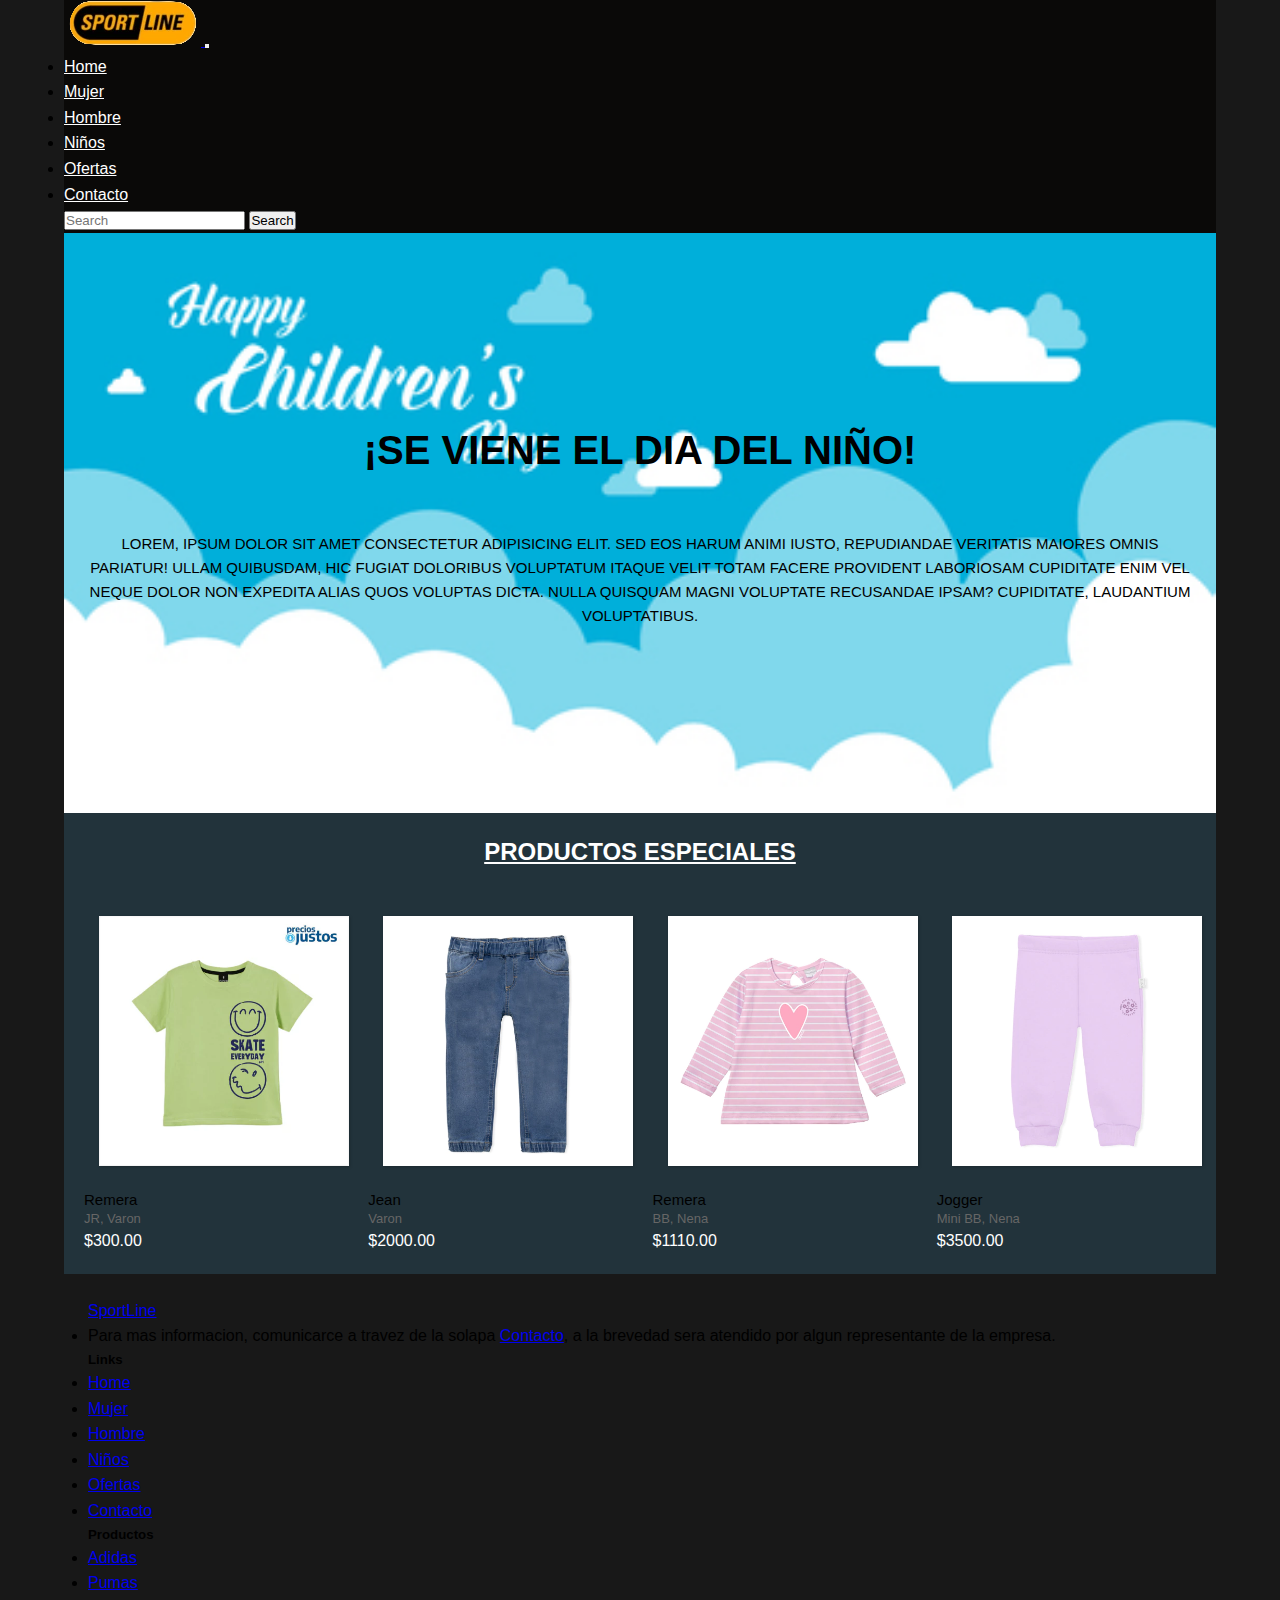
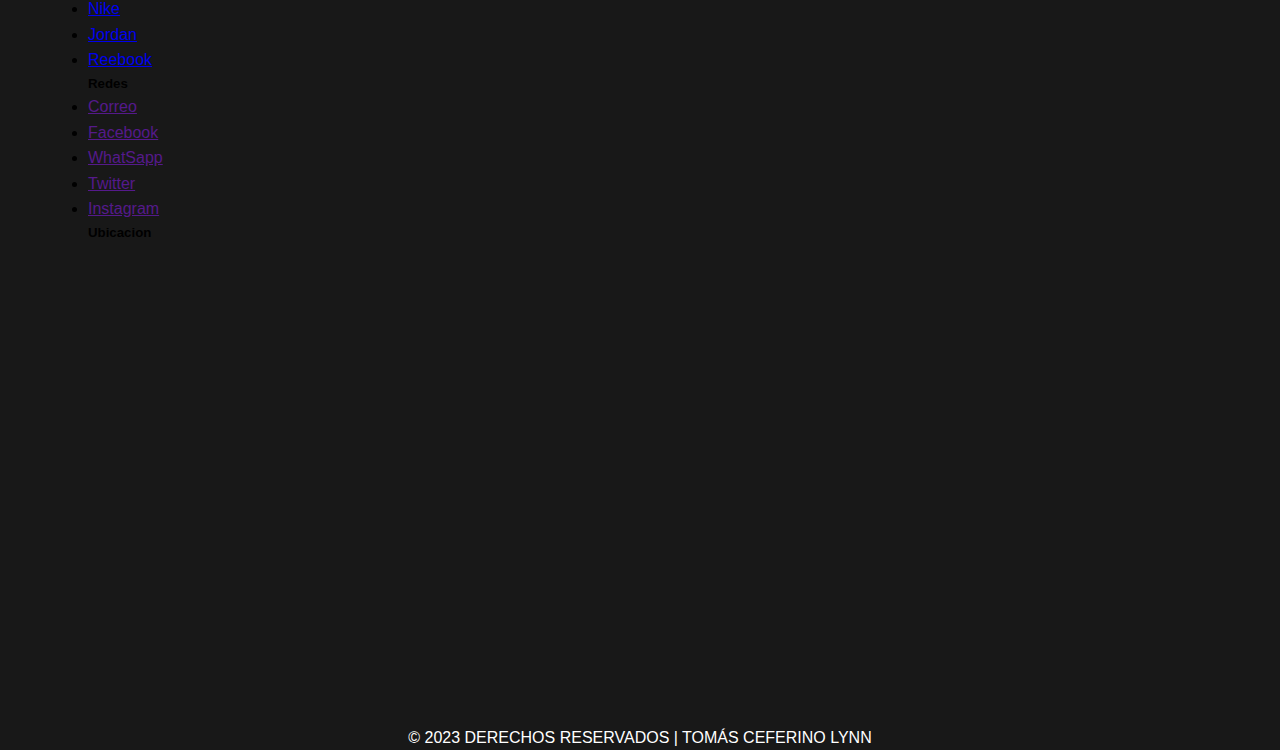
<file: html/ninio.html>
<!DOCTYPE html>
<html lang="en">
<head>
    <meta charset="UTF-8">
    <meta name="viewport" content="width=device-width, initial-scale=1.0">
    <title>Tienda Lynn</title>
    <link rel="shortcut icon" href="../assets/favicon.png" type="image/x-icon">
    <!-- BS CSS -->
    <link href="https://cdn.jsdelivr.net/npm/bootstrap@5.3.1/dist/css/bootstrap.min.css" rel="stylesheet" integrity="sha384-4bw+/aepP/YC94hEpVNVgiZdgIC5+VKNBQNGCHeKRQN+PtmoHDEXuppvnDJzQIu9" crossorigin="anonymous">
    <!-- CSS -->
    <link rel="stylesheet" href="../estilo/estilo.css">
</head>
<body>
    <header>
        <nav class="navbar navbar-expand-lg">
            <div class="container-fluid">
                <a class="navbar-brand" href="#"> <img src="../assets/logo.png" alt="Logo"> </a> 
                <button class="navbar-toggler" type="button" data-bs-toggle="collapse" data-bs-target="#navbarScroll" aria-controls="navbarScroll" aria-expanded="false" aria-label="Toggle navigation">
                <span class="navbar-toggler-icon"></span>
                </button>
            <div class="collapse navbar-collapse" id="navbarScroll">
                <ul class="navbar-nav me-auto my-2 my-lg-0 navbar-nav-scroll" style="--bs-scroll-height: 100px;">
                    <li class="nav-item">
                        <a class="nav-link" aria-current="page" href="../index.html"> Home </a>
                    </li>
                    <li class="nav-item">
                        <a class="nav-link" href="mujer.html"> Mujer </a>
                    </li>
                    <li class="nav-item">
                        <a class="nav-link" href="hombre.html"> Hombre </a>
                    </li>
                    <li class="nav-item">
                        <a class="nav-link" href="#"> Niños </a>
                    </li>
                    <li class="nav-item">
                        <a class="nav-link" href="ofertas.html"> Ofertas </a>
                    </li>
                    <li class="nav-item">
                        <a class="nav-link" href="contacto.html"> Contacto </a>
                    </li>
                </ul>
                <form class="d-flex" role="search">
                    <input class="form-control me-2" type="search" placeholder="Search" aria-label="Search">
                    <button class="btn btn-outline-success" type="submit">Search</button>
                </form>
            </div>
            </div>
        </nav>
    </header>
    <div class="contenedor niño">
        <h2>¡Se viene el dia del niño!</h2>
        <p>
            Lorem, ipsum dolor sit amet consectetur adipisicing elit. Sed eos harum animi iusto, repudiandae veritatis maiores omnis pariatur! Ullam quibusdam, hic fugiat doloribus voluptatum itaque velit totam facere provident laboriosam cupiditate enim vel neque dolor non expedita alias quos voluptas dicta. Nulla quisquam magni voluptate recusandae ipsam? Cupiditate, laudantium voluptatibus.
        </p>

    </div>
    <main class="containerProductos">
        <h2>Productos Especiales</h2>
        <div class="tarjetasProductos">
            <div class="tarjeta">
                <div class="tarjetaImagen">
                    <img
                        src="../assets/remeraNinio.webp"
                        alt="productoNº1"
                    />
                </div>
                <div class="info">
                    <div class="textoProducto">
                        <h3>Remera</h3>
                        <p class="categoria">JR, Varon</p>
                    </div>
                    <div class="valor">$300.00</div>
                </div>
            </div>
            <div class="tarjeta">
                <div class="tarjetaImagen">
                    <img
                        src="../assets/jeanNinio.webp"
                        alt="producto-2"
                    />
                </div>
                <div class="info">
                    <div class="textoProducto">
                        <h3>Jean</h3>
                        <p class="categoria">Varon</p>
                    </div>
                    <div class="valor">$2000.00</div>
                </div>
            </div>
            <div class="tarjeta">
                <div class="tarjetaImagen">
                    <img
                        src="../assets/remeraNinia.webp"
                        alt="producto-3"
                    />
                </div>
                <div class="info">
                    <div class="textoProducto">
                        <h3>Remera</h3>
                        <p class="categoria">BB, Nena</p>
                    </div>
                    <div class="valor">$1110.00</div>
                </div>
            </div>
            <div class="tarjeta">
                <div class="tarjetaImagen">
                    <img
                        src="../assets/pantalonNinia.webp"
                        alt="producto-4"
                    />
                </div>
                <div class="info">
                    <div class="textoProducto">
                        <h3>Jogger</h3>
                        <p class="categoria">Mini BB, Nena</p>
                    </div>
                    <div class="valor">$3500.00</div>
                </div>
            </div>
        </div>
    </main>
    <footer class="bd-footer py-4 py-md-5 mt-5 bg-body-tertiary">
        <div class="container py-4 py-md-5 px-4 px-md-3 text-body-secondary">
          <div class="row">
            <div class="col-lg-3 mb-3">
              <a class="d-inline-flex align-items-center mb-2 text-body-emphasis text-decoration-none" href="#">
                <span class="fs-5">SportLine</span>
              </a>
              <ul class="list-unstyled small">
                <li class="mb-2">Para mas informacion, comunicarce a travez de la solapa <a href="contacto.html">Contacto</a>, a la brevedad sera atendido por algun representante de la empresa.
                </li>
              </ul>
            </div>
            <div class="col-6 col-lg-2 offset-lg-1 mb-3">
              <h5>Links</h5>
              <ul class="list-unstyled">
                <li class="mb-2"><a href="/">Home</a></li>
                <li class="mb-2"><a href="#">Mujer</a></li>
                <li class="mb-2"><a href="#">Hombre</a></li>
                <li class="mb-2"><a href="#">Niños</a></li>
                <li class="mb-2"><a href="#">Ofertas</a></li>
                <li class="mb-2"><a href="#">Contacto</a></li>
              </ul>
            </div>
            <div class="col-6 col-lg-2 mb-3">
              <h5>Productos</h5>
              <ul class="list-unstyled">
                <li class="mb-2"><a href="#">Adidas</a></li>
                <li class="mb-2"><a href="#">Pumas</a></li>
                <li class="mb-2"><a href="#">Nike</a></li>
                <li class="mb-2"><a href="#">Jordan</a></li>
                <li class="mb-2"><a href="#">Reebook</a></li>
              </ul>
            </div>
            <div class="col-6 col-lg-2 mb-3">
              <h5>Redes</h5>
              <ul class="list-unstyled">
                <li class="mb-2"><a href="">Correo</a></li>
                <li class="mb-2"><a href="">Facebook</a></li>
                <li class="mb-2"><a href="">WhatSapp</a></li>
                <li class="mb-2"><a href="">Twitter</a></li>
                <li class="mb-2"><a href="">Instagram</a></li>
              </ul>
            </div>
            <div class="col-6 col-lg-2 mb-3">
                <h5>Ubicacion</h5>
                <iframe class="img-fluid" src="https://www.google.com/maps/embed?pb=!1m18!1m12!1m3!1d52503.08305469867!2d-58.65780585453933!3d-34.66877504109297!2m3!1f0!2f0!3f0!3m2!1i1024!2i768!4f13.1!3m3!1m2!1s0x95bcc76f57e3be01%3A0xa488fcdcec5b600f!2sMor%C3%B3n%2C%20Provincia%20de%20Buenos%20Aires!5e0!3m2!1ses!2sar!4v1690907864798!5m2!1ses!2sar" width="600" height="450" style="border:0;" allowfullscreen="" loading="lazy" referrerpolicy="no-referrer-when-downgrade"></iframe>
              </div>
          </div>
        </div>
      </footer>
      <p class="derechos">© 2023 Derechos Reservados | Tomás Ceferino Lynn</p>
    <!-- JS BS -->
    <script src="https://cdn.jsdelivr.net/npm/bootstrap@5.3.1/dist/js/bootstrap.bundle.min.js" integrity="sha384-HwwvtgBNo3bZJJLYd8oVXjrBZt8cqVSpeBNS5n7C8IVInixGAoxmnlMuBnhbgrkm" crossorigin="anonymous"></script>
</body>
</html>
</file>
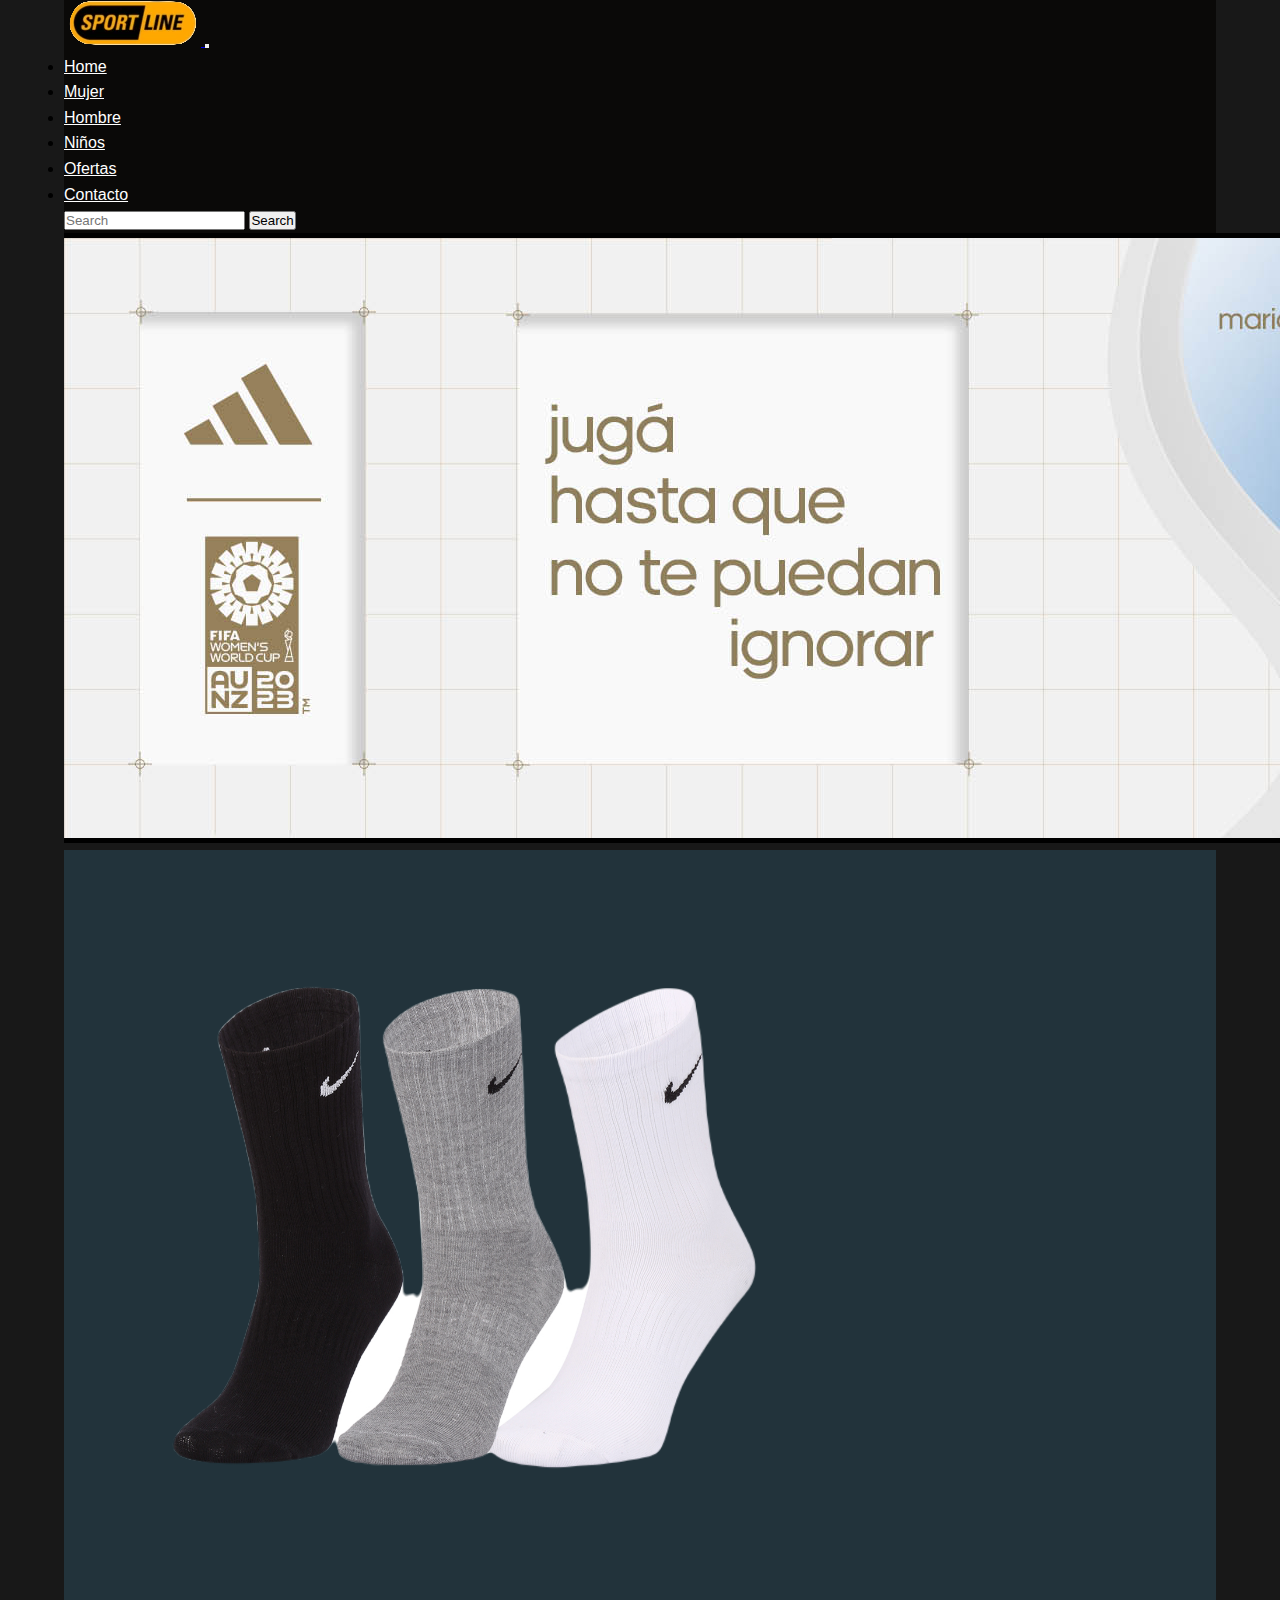
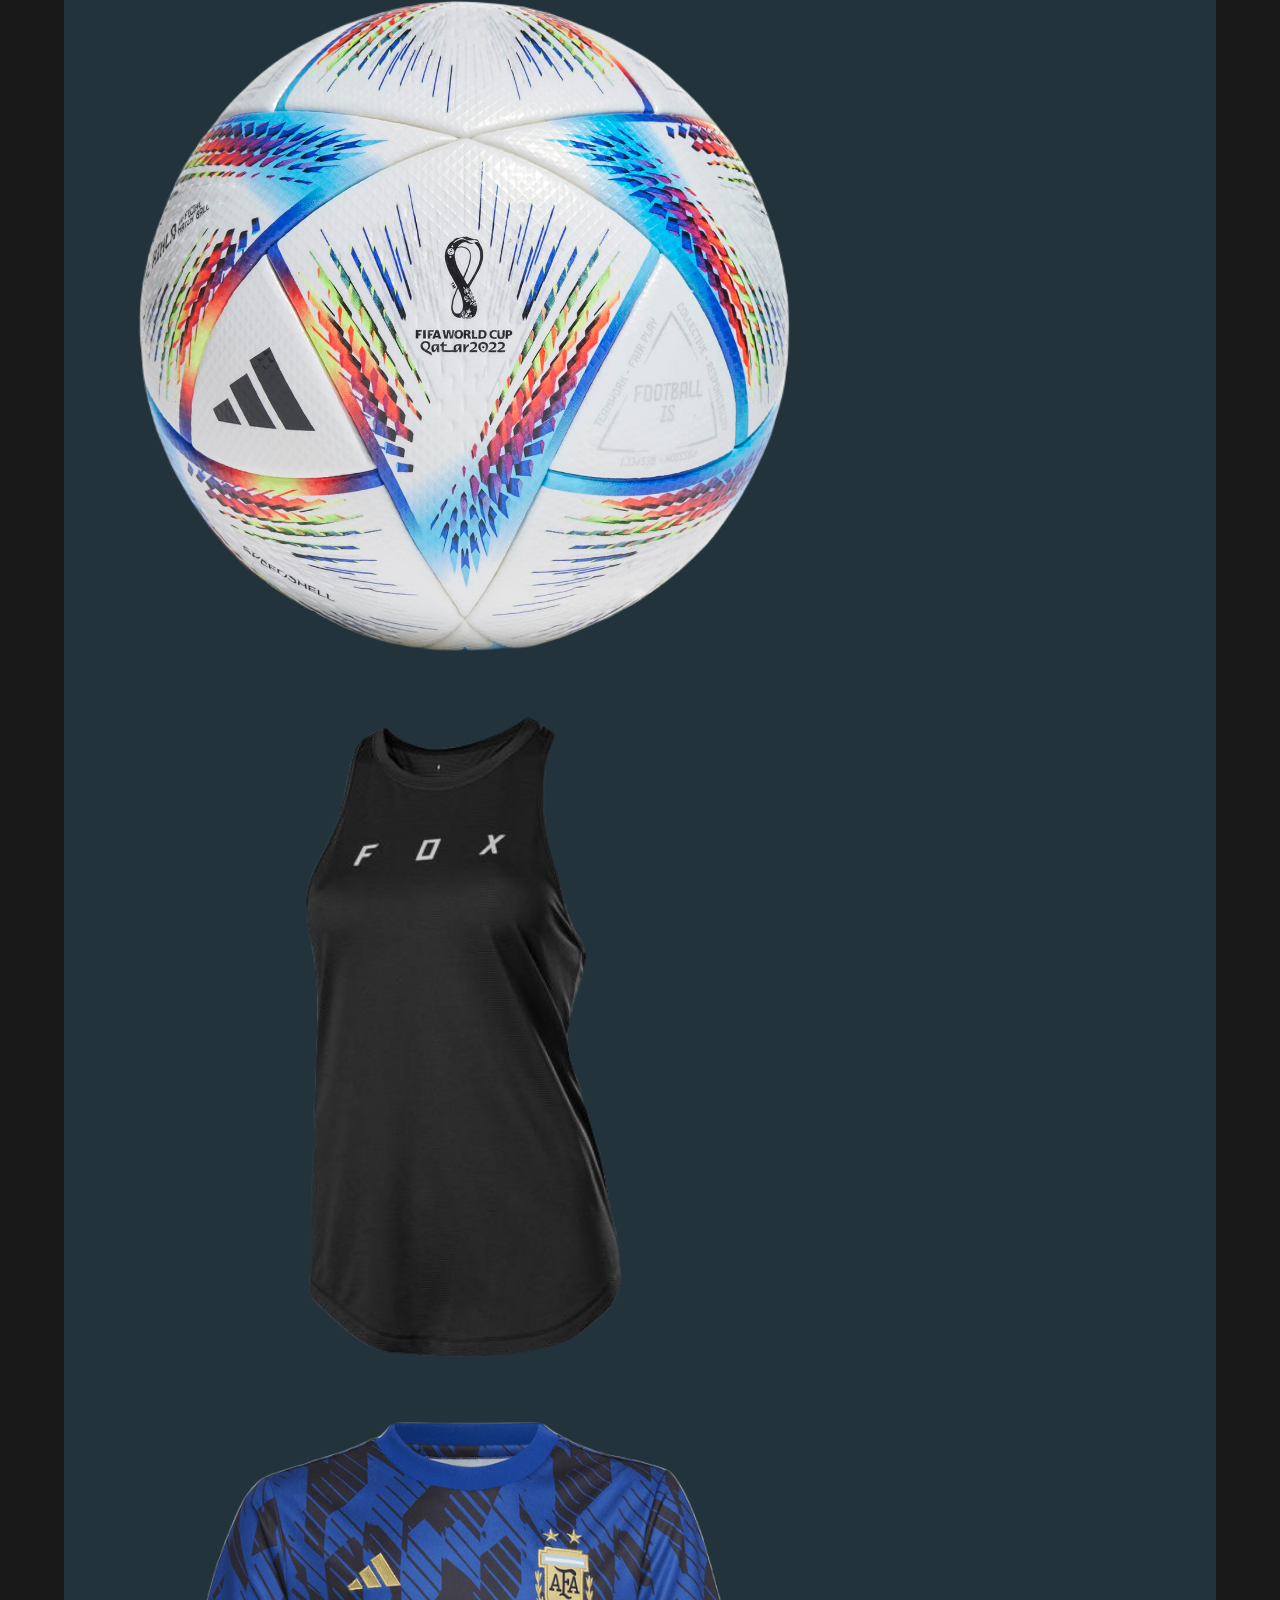
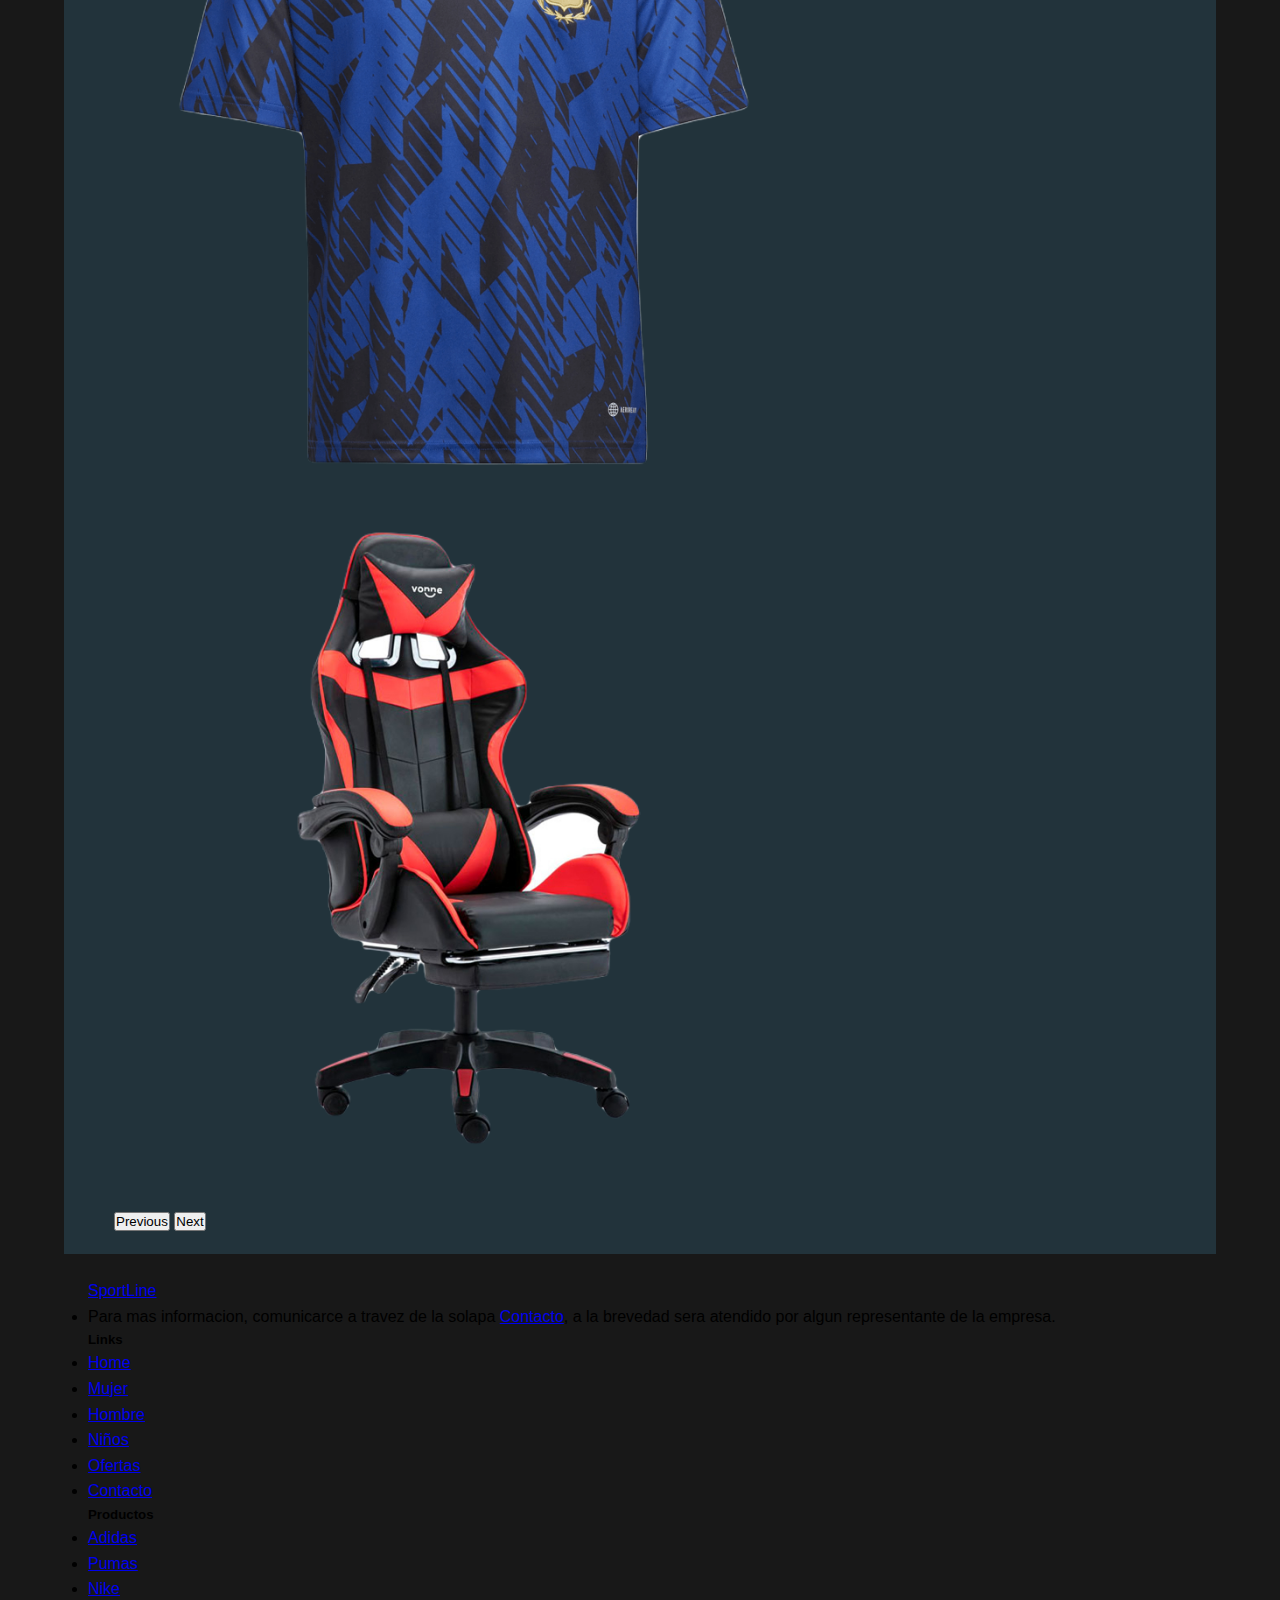
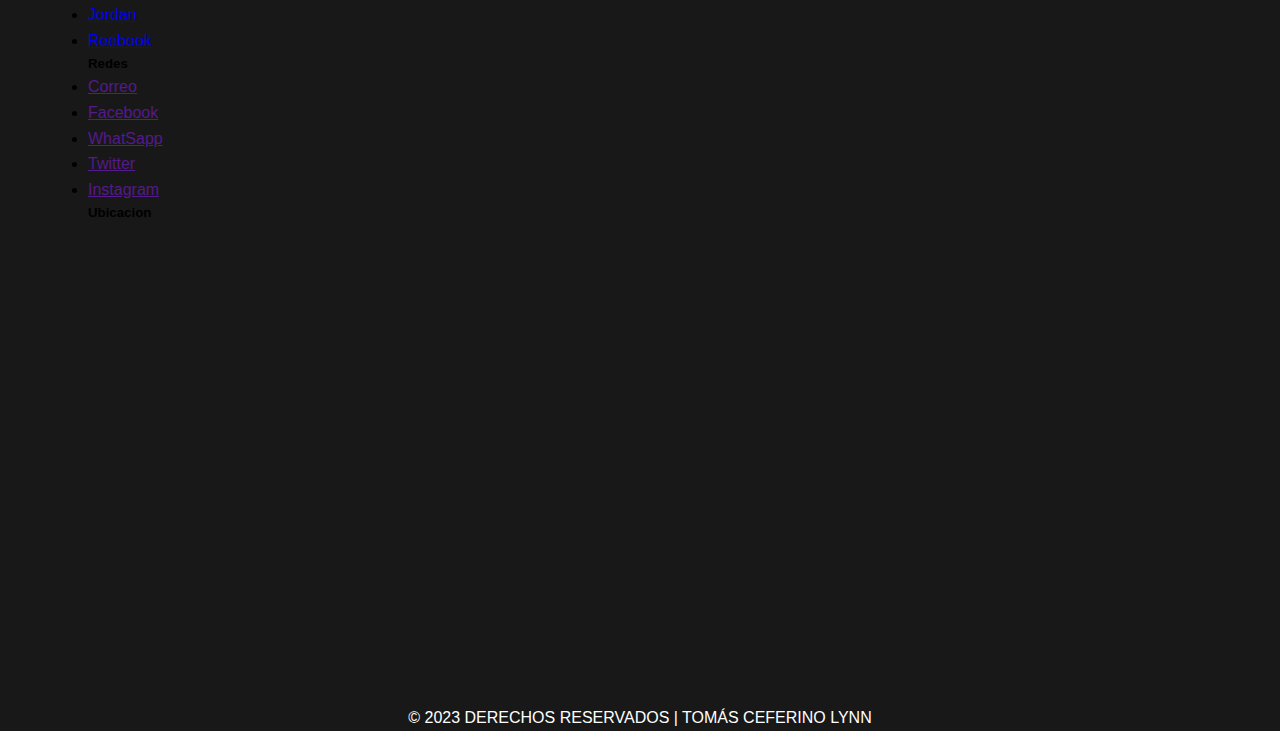
<file: html/ofertas.html>
<!DOCTYPE html>
<html lang="en">
<head>
    <meta charset="UTF-8">
    <meta name="viewport" content="width=device-width, initial-scale=1.0">
    <title>Tienda Lynn</title>
    <link rel="shortcut icon" href="../assets/favicon.png" type="image/x-icon">
    <!-- BS CSS -->
    <link href="https://cdn.jsdelivr.net/npm/bootstrap@5.3.1/dist/css/bootstrap.min.css" rel="stylesheet" integrity="sha384-4bw+/aepP/YC94hEpVNVgiZdgIC5+VKNBQNGCHeKRQN+PtmoHDEXuppvnDJzQIu9" crossorigin="anonymous">
    <!-- CSS -->
    <link rel="stylesheet" href="../estilo/estilo.css">
</head>
<body>
    <header>
        <nav class="navbar navbar-expand-lg">
            <div class="container-fluid">
                <a class="navbar-brand" href="#"> <img src="../assets/logo.png" alt="Logo"> </a> 
                <button class="navbar-toggler" type="button" data-bs-toggle="collapse" data-bs-target="#navbarScroll" aria-controls="navbarScroll" aria-expanded="false" aria-label="Toggle navigation">
                <span class="navbar-toggler-icon"></span>
                </button>
            <div class="collapse navbar-collapse" id="navbarScroll">
                <ul class="navbar-nav me-auto my-2 my-lg-0 navbar-nav-scroll" style="--bs-scroll-height: 100px;">
                    <li class="nav-item">
                        <a class="nav-link" aria-current="page" href="../index.html"> Home </a>
                    </li>
                    <li class="nav-item">
                        <a class="nav-link" href="mujer.html"> Mujer </a>
                    </li>
                    <li class="nav-item">
                        <a class="nav-link" href="hombre.html"> Hombre </a>
                    </li>
                    <li class="nav-item">
                        <a class="nav-link" href="ninio.html"> Niños </a>
                    </li>
                    <li class="nav-item">
                        <a class="nav-link" href="#"> Ofertas </a>
                    </li>
                    <li class="nav-item">
                        <a class="nav-link" href="contacto.html"> Contacto </a>
                    </li>
                </ul>
                <form class="d-flex" role="search">
                    <input class="form-control me-2" type="search" placeholder="Search" aria-label="Search">
                    <button class="btn btn-outline-success" type="submit">Search</button>
                </form>
            </div>
            </div>
        </nav>
    </header>
    <aside>
        <img src="../assets/baner ofertas.jpg" class="img-fluid publiOferta" alt="Imagen de precios cuidados">
    </aside>
    <main>
        <div id="carouselExampleControlsNoTouching" class="carousel slide" data-bs-touch="false">
            <div class="carousel-inner">
              <div class="carousel-item active">
                <img src="../assets/medias.png" class="d-block w-100 imgCarrusel" alt="Imagen de medias">
              </div>
              <div class="carousel-item">
                <img src="../assets/pelotaFutbol.png" class="d-block w-100 imgCarrusel" alt="Imagen de pelota de futbol">
              </div>
              <div class="carousel-item">
                <img src="../assets/remeraDeportiva.png" class="d-block w-100 imgCarrusel" alt="Imagen de musculosa deportiva femenina">
              </div>
              <div class="carousel-item">
                <img src="../assets/remeraArg.png" class="d-block w-100 imgCarrusel" alt="Imagen de remera Argentina">
              </div>
              <div class="carousel-item">
                <img src="../assets/silla.png" class="d-block w-100 imgCarrusel" alt="Imagen de silla gamer">
              </div>
            </div>
            <button class="carousel-control-prev" type="button" data-bs-target="#carouselExampleControlsNoTouching" data-bs-slide="prev">
              <span class="carousel-control-prev-icon" aria-hidden="true"></span>
              <span class="visually-hidden">Previous</span>
            </button>
            <button class="carousel-control-next" type="button" data-bs-target="#carouselExampleControlsNoTouching" data-bs-slide="next">
              <span class="carousel-control-next-icon" aria-hidden="true"></span>
              <span class="visually-hidden">Next</span>
            </button>
          </div>
    </main>
    <footer class="bd-footer py-4 py-md-5 mt-5 bg-body-tertiary">
        <div class="container py-4 py-md-5 px-4 px-md-3 text-body-secondary">
          <div class="row">
            <div class="col-lg-3 mb-3">
              <a class="d-inline-flex align-items-center mb-2 text-body-emphasis text-decoration-none" href="#">
                <span class="fs-5">SportLine</span>
              </a>
              <ul class="list-unstyled small">
                <li class="mb-2">Para mas informacion, comunicarce a travez de la solapa <a href="contacto.html">Contacto</a>, a la brevedad sera atendido por algun representante de la empresa.
                </li>
              </ul>
            </div>
            <div class="col-6 col-lg-2 offset-lg-1 mb-3">
              <h5>Links</h5>
              <ul class="list-unstyled">
                <li class="mb-2"><a href="/">Home</a></li>
                <li class="mb-2"><a href="#">Mujer</a></li>
                <li class="mb-2"><a href="#">Hombre</a></li>
                <li class="mb-2"><a href="#">Niños</a></li>
                <li class="mb-2"><a href="#">Ofertas</a></li>
                <li class="mb-2"><a href="#">Contacto</a></li>
              </ul>
            </div>
            <div class="col-6 col-lg-2 mb-3">
              <h5>Productos</h5>
              <ul class="list-unstyled">
                <li class="mb-2"><a href="#">Adidas</a></li>
                <li class="mb-2"><a href="#">Pumas</a></li>
                <li class="mb-2"><a href="#">Nike</a></li>
                <li class="mb-2"><a href="#">Jordan</a></li>
                <li class="mb-2"><a href="#">Reebook</a></li>
              </ul>
            </div>
            <div class="col-6 col-lg-2 mb-3">
              <h5>Redes</h5>
              <ul class="list-unstyled">
                <li class="mb-2"><a href="">Correo</a></li>
                <li class="mb-2"><a href="">Facebook</a></li>
                <li class="mb-2"><a href="">WhatSapp</a></li>
                <li class="mb-2"><a href="">Twitter</a></li>
                <li class="mb-2"><a href="">Instagram</a></li>
              </ul>
            </div>
            <div class="col-6 col-lg-2 mb-3">
                <h5>Ubicacion</h5>
                <iframe class="img-fluid" src="https://www.google.com/maps/embed?pb=!1m18!1m12!1m3!1d52503.08305469867!2d-58.65780585453933!3d-34.66877504109297!2m3!1f0!2f0!3f0!3m2!1i1024!2i768!4f13.1!3m3!1m2!1s0x95bcc76f57e3be01%3A0xa488fcdcec5b600f!2sMor%C3%B3n%2C%20Provincia%20de%20Buenos%20Aires!5e0!3m2!1ses!2sar!4v1690907864798!5m2!1ses!2sar" width="600" height="450" style="border:0;" allowfullscreen="" loading="lazy" referrerpolicy="no-referrer-when-downgrade"></iframe>
              </div>
          </div>
        </div>
      </footer>
      <p class="derechos">© 2023 Derechos Reservados | Tomás Ceferino Lynn</p>
    <!-- JS BS -->
    <script src="https://cdn.jsdelivr.net/npm/bootstrap@5.3.1/dist/js/bootstrap.bundle.min.js" integrity="sha384-HwwvtgBNo3bZJJLYd8oVXjrBZt8cqVSpeBNS5n7C8IVInixGAoxmnlMuBnhbgrkm" crossorigin="anonymous"></script>
</body>
</html>
</file>
<file: estilo/estilo.css>
* {
    padding: 0;
    margin: 0;
    font-family: Verdana, Geneva, Tahoma, sans-serif;
}

main {
    background-color: #22333b;
}

.navbar {
    background-color: #0a0908;
}

.nav-link {
    color: #fff;
}

.nav-item a:hover {
    background-color: #22333b;
}

.historia {
    text-transform: uppercase;
    text-decoration: underline;
    padding-top: 20px;
}

.textHistoria{
    margin: 20px 0 20px 0;
}

.historiaTex {
    text-align: justify;
    color: black;
    text-transform: uppercase;
}

.empleados {
    margin-bottom: 20px;
    text-align: center;
}

.imgEmpleado {
    width: 250px;
    height: 250px;
    cursor: pointer;
}

.tituloEmpleados {
    text-decoration: underline;
    text-transform: uppercase;
    color: black;
    padding-bottom: 50px;
}

.banner {
   position: relative;
   width: 100%;
   background-image: url(../assets/preciosCuidados.jpg);
   background-position: center;
   background-repeat: no-repeat;
   background-size: cover;
   margin-top: 2px;
}

.degradado{
    width: 100%;
    height: 100%;
    background: rgba(0, 0, 0, 0.2);
}

.textoBanner{
    display: flex;
    width: 100%;
    height: 100%;
    color: rgb(0, 0, 0);
    text-transform: uppercase;
    text-align: center;
    flex-direction: column;
    justify-content: center;
    align-content: center;
}

.textoBanner h1{
    text-decoration: underline;
    margin: 20px;
    font-size: 40px;
}

.textoBanner p{
    text-align: justify;
    margin: 10px;
}

.botonBanner{
    text-decoration: none;
    font-size: 15px;
    color: rgb(0, 0, 0);
    border: black solid 2px;
    padding: 3px 10px;
}

.bannerMujer {
    position: relative;
    width: 100%;
    height: 160px;
    background-color: black;
    background-position: center;
    background-repeat: no-repeat;
    background-size: cover;
    border-bottom: rgb(109, 109, 12) solid 10px;
}

.degradado div {
    display: flex;
    width: 100%;
    height: 100%;
    color: white;
    text-transform: uppercase;
    text-align: center;
    flex-direction: column;
    justify-content: center;
    align-content: center;
}

.texto center{
    margin: 20px;
    font-size: 37px;
}

.texto span{
    color: rgba(255, 255, 0, 0.336);
}

.bannerHombre {
    position: relative;
    width: 100%;
    height: 300px;
    background-image: url(../assets/bannerHombre.jpg);
    background-position: center;
    background-repeat: no-repeat;
    background-size: cover;
}

.textoBannerHombre{
    display: flex;
    width: 100%;
    height: 100%;
    color: rgb(0, 0, 0);
    text-transform: uppercase;
    text-align: end;
    flex-direction: row;
    justify-content: space-between;
    align-items: end;
    text-decoration: none;
    font-size: 15px;
    list-style: none;
}

.textoBannerHombre a:hover{
    background-color: black;
    border-radius: 20px;
}

.textoBannerHombre a{
    text-decoration: none;
    padding: 2px 5px;
    color: white;
    text-align: center;
    font-size: 20px;
}

@media (max-width:1034px) {
    .imgEmpleado {
        width: 200px;
        height: 200px;
    }
}

@media (max-width:990px) {
    .imgEmpleado {
        width: 150px;
        height: 150px;
    }
}

@media (max-width:768px) {
    .imgEmpleado {
        width: 100px;
        height: 100px;
    }
}

@media (max-width:440px) {
    .imgEmpleado {
        width: 70px;
        height: 70px;
    }
}

.derechos {
    color: white;
    text-align: center;
    text-transform: uppercase;
}

body {
    background: #181818;
    line-height: 1.6;
    padding: 0 1.5em;
}

main {
    color: #fff;
}

.container {
    max-width: 1170px;
    margin-left: auto;
    margin-right: auto;
    padding: 1.5em;
}

.logoContac {
    text-align: center;
    font-size: 3em;
}

.contact-wrapper {
    box-shadow: 0 0 20px 0 rgba(255, 255, 255, .3);
}

.contact-form {
    background: #222222;
}

.contact-form form {
    display: grid;
    grid-template-columns: 1fr 1fr;
}

.contact-form form p {
    margin: 0;
    padding: 1em;
}

.contact-form form .boton {
    grid-column: 1 / 3;
}

.contact-form form .texarea {
    grid-column: 1 / 3;
}

.contact-form form button,
.contact-form form input,
.contact-form form textarea {
    width: 100%;
    padding: .7em;
    border: none;
    background: none;
    outline: 0;
    color: #fff;
    border-bottom: 1px solid #d63031;
}

.contact-info {
    background: #000;
}

@media(min-width: 700px) {
    body {
        padding: 0 4em;
    }
    .contact-wrapper {
        display: grid;
        grid-template-columns: 2fr 1fr;
    }
    .contact-wrapper > * {
        padding: 2em;
    }
    .contact-info h4,
    .contact-info ul,
    .contact-info p {
        text-align: left;
    }
}

.containerProductos {
    padding: 20px;
}

.containerProductos h2 {
	text-align: center;
	margin-bottom: 30px;
    text-transform: uppercase;
    text-decoration: underline;
}

.tarjetasProductos {
	display: grid;
	grid-template-columns: 1fr 1fr 1fr 1fr;
	gap: 25px;
}

.tarjeta {
	cursor: pointer;
}

.tarjetaImagen {
	background: transparent;
	margin: 15px;
    width: 10px;
}

.tarjetaImagen img {
	height: 250px;
    width: 250px;
	object-fit: cover;
	box-shadow: 1px 1px 3px rgba(0, 0, 0, 0.2);
}

.textoProducto {
	color: #252525;
	font-weight: 300;
	line-height: 1.4;
}

.textoProducto h3{
    color: black;
    font-weight: inherit;
    font-size: 15px;
}

.textoProducto h3:hover{
    color: #1bbeb4;
}

.textoProducto p{
    color: #666;
    font-size: 13px;
}

.textoProducto p:hover{
    color: #1bbeb4;
}

.imgCarrusel {
    height: 700px;
}

.publiOferta {
    border-top: #000 solid 5px;
    border-bottom: #000 solid 5px;
}

.slide {
    padding: 20px 50px;
}


@media (max-width:1034px) {
    .carousel-item img{
        height: 600px;
    }
}

@media (max-width:900px) {
    .carousel-item img{
        height: 500px;
    }
}

@media (max-width:772px) {
    .carousel-item img{
        height: 400px;
    }
}

@media (max-width:582px) {
    .carousel-item img{
        height: 300px;
    }
}

@media (max-width:440px) {
    .carousel-item img{
        height: 200px;
    }
}

.contenedor{
    display: flex;
    justify-content: center;
    align-items: center;
    flex-direction: column;
    text-align: center;
    font-family: 'Gill Sans', 'Gill Sans MT', Calibri, 'Trebuchet MS', sans-serif;
    height: 60vh !important;
    background-image: url(../assets/diaDelNinio.jpg);
    background-repeat: no-repeat;
    background-size: cover;
    padding: 20px;
}

.contenedor h2{
    font-size: 40px;
    text-transform: uppercase;
    padding-bottom: 50px;
}

.contenedor p{
    font-size: 15px;
    text-transform: uppercase;
}

@media (max-width:900px) {
    .contenedor h2{
        font-size: 35px;
        text-transform: uppercase;
        padding-bottom: 50px;
    }
    .contenedor p{
        font-size: 15px;
        text-transform: uppercase;
    }
}

@media (max-width:772px) {
    .contenedor h2{
        font-size: 30px;
        text-transform: uppercase;
        padding-bottom: 50px;
    }
    .contenedor p{
        font-size: 13px;
        text-transform: uppercase;
    }
}

@media (max-width:440px) {
    .contenedor h2{
        font-size: 25px;
        text-transform: uppercase;
    }
    .contenedor p{
        font-size: 10px;
        text-transform: uppercase;
    }
}

 /*/////////////////////////////////////////////////////// */

@media (max-width:1034px) {
    .tarjetaImagen img {
        height: 200px;
        width: 200px;
        object-fit: cover;
        box-shadow: 1px 1px 3px rgba(0, 0, 0, 0.2);
    }
}

@media (max-width:1022px) {
    .tarjetaImagen img {
        height: 160px;
        width: 160px;
        object-fit: cover;
        box-shadow: 1px 1px 3px rgba(0, 0, 0, 0.2);
    }
}

@media (max-width:906px) {
    .tarjetaImagen img {
        height: 130px;
        width: 130px;
        object-fit: cover;
        box-shadow: 1px 1px 3px rgba(0, 0, 0, 0.2);
    }
}

@media (max-width:782px) {
    .tarjetaImagen img {
        height: 100px;
        width: 100px;
        object-fit: cover;
        box-shadow: 1px 1px 3px rgba(0, 0, 0, 0.2);
    }
}
</file>
